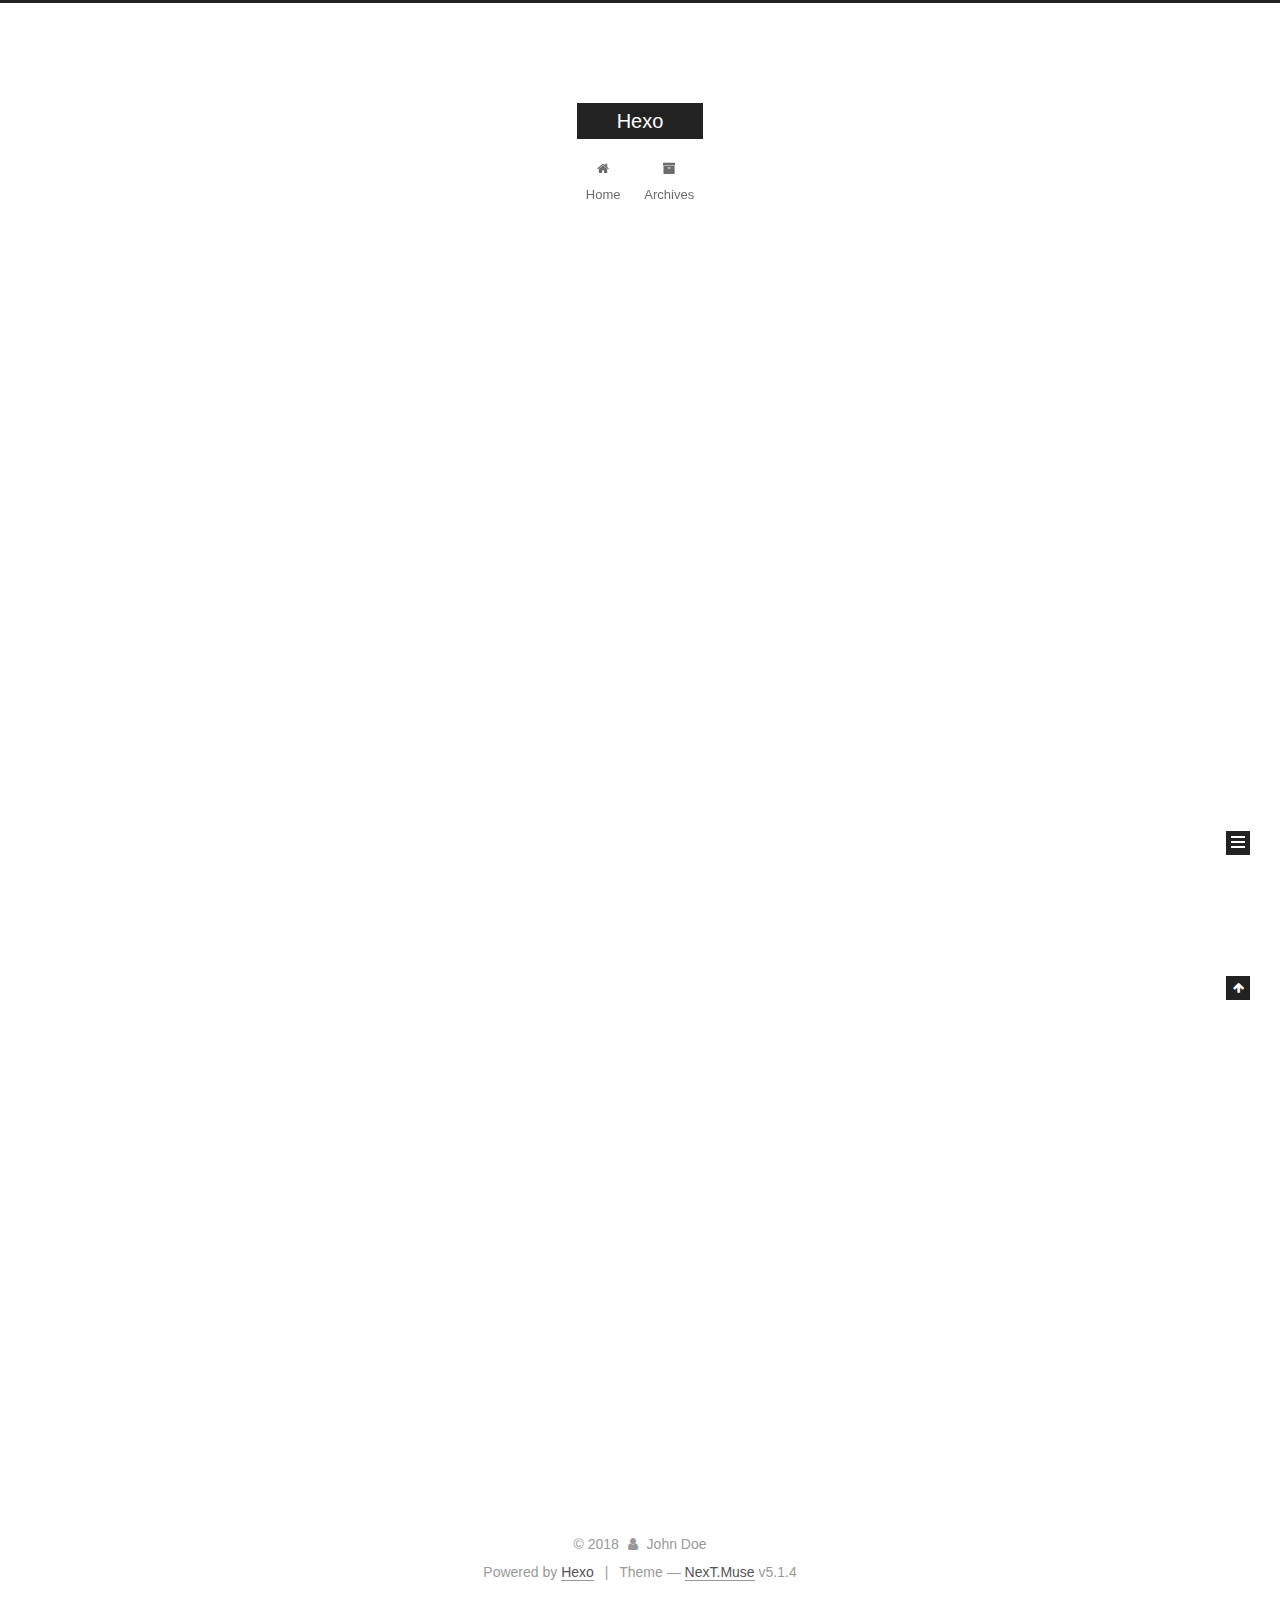
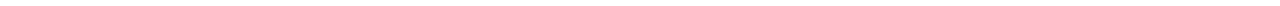
<file: index.html>
<!DOCTYPE html>



  


<html class="theme-next muse use-motion" lang="">
<head><meta name="generator" content="Hexo 3.8.0">
  <meta charset="UTF-8">
<meta http-equiv="X-UA-Compatible" content="IE=edge">
<meta name="viewport" content="width=device-width, initial-scale=1, maximum-scale=1">
<meta name="theme-color" content="#222">









<meta http-equiv="Cache-Control" content="no-transform">
<meta http-equiv="Cache-Control" content="no-siteapp">
















  
  
  <link href="/lib/fancybox/source/jquery.fancybox.css?v=2.1.5" rel="stylesheet" type="text/css">







<link href="/lib/font-awesome/css/font-awesome.min.css?v=4.6.2" rel="stylesheet" type="text/css">

<link href="/css/main.css?v=5.1.4" rel="stylesheet" type="text/css">


  <link rel="apple-touch-icon" sizes="180x180" href="/images/apple-touch-icon-next.png?v=5.1.4">


  <link rel="icon" type="image/png" sizes="32x32" href="/images/favicon-32x32-next.png?v=5.1.4">


  <link rel="icon" type="image/png" sizes="16x16" href="/images/favicon-16x16-next.png?v=5.1.4">


  <link rel="mask-icon" href="/images/logo.svg?v=5.1.4" color="#222">





  <meta name="keywords" content="Hexo, NexT">










<meta property="og:type" content="website">
<meta property="og:title" content="Hexo">
<meta property="og:url" content="http://yoursite.com/index.html">
<meta property="og:site_name" content="Hexo">
<meta property="og:locale" content="default">
<meta name="twitter:card" content="summary">
<meta name="twitter:title" content="Hexo">



<script type="text/javascript" id="hexo.configurations">
  var NexT = window.NexT || {};
  var CONFIG = {
    root: '/',
    scheme: 'Muse',
    version: '5.1.4',
    sidebar: {"position":"left","display":"post","offset":12,"b2t":false,"scrollpercent":false,"onmobile":false},
    fancybox: true,
    tabs: true,
    motion: {"enable":true,"async":false,"transition":{"post_block":"fadeIn","post_header":"slideDownIn","post_body":"slideDownIn","coll_header":"slideLeftIn","sidebar":"slideUpIn"}},
    duoshuo: {
      userId: '0',
      author: 'Author'
    },
    algolia: {
      applicationID: '',
      apiKey: '',
      indexName: '',
      hits: {"per_page":10},
      labels: {"input_placeholder":"Search for Posts","hits_empty":"We didn't find any results for the search: ${query}","hits_stats":"${hits} results found in ${time} ms"}
    }
  };
</script>



  <link rel="canonical" href="http://yoursite.com/">





  <title>Hexo</title>
  








</head>

<body itemscope="" itemtype="http://schema.org/WebPage" lang="default">

  
  
    
  

  <div class="container sidebar-position-left 
  page-home">
    <div class="headband"></div>

    <header id="header" class="header" itemscope="" itemtype="http://schema.org/WPHeader">
      <div class="header-inner"><div class="site-brand-wrapper">
  <div class="site-meta ">
    

    <div class="custom-logo-site-title">
      <a href="/" class="brand" rel="start">
        <span class="logo-line-before"><i></i></span>
        <span class="site-title">Hexo</span>
        <span class="logo-line-after"><i></i></span>
      </a>
    </div>
      
        <p class="site-subtitle"></p>
      
  </div>

  <div class="site-nav-toggle">
    <button>
      <span class="btn-bar"></span>
      <span class="btn-bar"></span>
      <span class="btn-bar"></span>
    </button>
  </div>
</div>

<nav class="site-nav">
  

  
    <ul id="menu" class="menu">
      
        
        <li class="menu-item menu-item-home">
          <a href="/" rel="section">
            
              <i class="menu-item-icon fa fa-fw fa-home"></i> <br>
            
            Home
          </a>
        </li>
      
        
        <li class="menu-item menu-item-archives">
          <a href="/archives/" rel="section">
            
              <i class="menu-item-icon fa fa-fw fa-archive"></i> <br>
            
            Archives
          </a>
        </li>
      

      
    </ul>
  

  
</nav>



 </div>
    </header>

    <main id="main" class="main">
      <div class="main-inner">
        <div class="content-wrap">
          <div id="content" class="content">
            
  <section id="posts" class="posts-expand">
    
      

  

  
  
  

  <article class="post post-type-normal" itemscope="" itemtype="http://schema.org/Article">
  
  
  
  <div class="post-block">
    <link itemprop="mainEntityOfPage" href="http://yoursite.com/2018/11/22/你好/">

    <span hidden itemprop="author" itemscope="" itemtype="http://schema.org/Person">
      <meta itemprop="name" content="John Doe">
      <meta itemprop="description" content="">
      <meta itemprop="image" content="/images/avatar.gif">
    </span>

    <span hidden itemprop="publisher" itemscope="" itemtype="http://schema.org/Organization">
      <meta itemprop="name" content="Hexo">
    </span>

    
      <header class="post-header">

        
        
          <h1 class="post-title" itemprop="name headline">
                
                <a class="post-title-link" href="/2018/11/22/你好/" itemprop="url">你好</a></h1>
        

        <div class="post-meta">
          <span class="post-time">
            
              <span class="post-meta-item-icon">
                <i class="fa fa-calendar-o"></i>
              </span>
              
                <span class="post-meta-item-text">Posted on</span>
              
              <time title="Post created" itemprop="dateCreated datePublished" datetime="2018-11-22T10:59:59+08:00">
                2018-11-22
              </time>
            

            

            
          </span>

          

          
            
          

          
          

          

          

          

        </div>
      </header>
    

    
    
    
    <div class="post-body" itemprop="articleBody">

      
      

      
        
          
            
          
        
      
    </div>
    
    
    

    

    

    

    <footer class="post-footer">
      

      

      

      
      
        <div class="post-eof"></div>
      
    </footer>
  </div>
  
  
  
  </article>


    
      

  

  
  
  

  <article class="post post-type-normal" itemscope="" itemtype="http://schema.org/Article">
  
  
  
  <div class="post-block">
    <link itemprop="mainEntityOfPage" href="http://yoursite.com/2018/11/22/hello-world/">

    <span hidden itemprop="author" itemscope="" itemtype="http://schema.org/Person">
      <meta itemprop="name" content="John Doe">
      <meta itemprop="description" content="">
      <meta itemprop="image" content="/images/avatar.gif">
    </span>

    <span hidden itemprop="publisher" itemscope="" itemtype="http://schema.org/Organization">
      <meta itemprop="name" content="Hexo">
    </span>

    
      <header class="post-header">

        
        
          <h1 class="post-title" itemprop="name headline">
                
                <a class="post-title-link" href="/2018/11/22/hello-world/" itemprop="url">Hello World</a></h1>
        

        <div class="post-meta">
          <span class="post-time">
            
              <span class="post-meta-item-icon">
                <i class="fa fa-calendar-o"></i>
              </span>
              
                <span class="post-meta-item-text">Posted on</span>
              
              <time title="Post created" itemprop="dateCreated datePublished" datetime="2018-11-22T10:33:28+08:00">
                2018-11-22
              </time>
            

            

            
          </span>

          

          
            
          

          
          

          

          

          

        </div>
      </header>
    

    
    
    
    <div class="post-body" itemprop="articleBody">

      
      

      
        
          
            <p>Welcome to <a href="https://hexo.io/" target="_blank" rel="noopener">Hexo</a>! This is your very first post. Check <a href="https://hexo.io/docs/" target="_blank" rel="noopener">documentation</a> for more info. If you get any problems when using Hexo, you can find the answer in <a href="https://hexo.io/docs/troubleshooting.html" target="_blank" rel="noopener">troubleshooting</a> or you can ask me on <a href="https://github.com/hexojs/hexo/issues" target="_blank" rel="noopener">GitHub</a>.</p>
<h2 id="Quick-Start"><a href="#Quick-Start" class="headerlink" title="Quick Start"></a>Quick Start</h2><h3 id="Create-a-new-post"><a href="#Create-a-new-post" class="headerlink" title="Create a new post"></a>Create a new post</h3><figure class="highlight bash"><table><tr><td class="gutter"><pre><span class="line">1</span><br></pre></td><td class="code"><pre><span class="line">$ hexo new <span class="string">"My New Post"</span></span><br></pre></td></tr></table></figure>
<p>More info: <a href="https://hexo.io/docs/writing.html" target="_blank" rel="noopener">Writing</a></p>
<h3 id="Run-server"><a href="#Run-server" class="headerlink" title="Run server"></a>Run server</h3><figure class="highlight bash"><table><tr><td class="gutter"><pre><span class="line">1</span><br></pre></td><td class="code"><pre><span class="line">$ hexo server</span><br></pre></td></tr></table></figure>
<p>More info: <a href="https://hexo.io/docs/server.html" target="_blank" rel="noopener">Server</a></p>
<h3 id="Generate-static-files"><a href="#Generate-static-files" class="headerlink" title="Generate static files"></a>Generate static files</h3><figure class="highlight bash"><table><tr><td class="gutter"><pre><span class="line">1</span><br></pre></td><td class="code"><pre><span class="line">$ hexo generate</span><br></pre></td></tr></table></figure>
<p>More info: <a href="https://hexo.io/docs/generating.html" target="_blank" rel="noopener">Generating</a></p>
<h3 id="Deploy-to-remote-sites"><a href="#Deploy-to-remote-sites" class="headerlink" title="Deploy to remote sites"></a>Deploy to remote sites</h3><figure class="highlight bash"><table><tr><td class="gutter"><pre><span class="line">1</span><br></pre></td><td class="code"><pre><span class="line">$ hexo deploy</span><br></pre></td></tr></table></figure>
<p>More info: <a href="https://hexo.io/docs/deployment.html" target="_blank" rel="noopener">Deployment</a></p>

          
        
      
    </div>
    
    
    

    

    

    

    <footer class="post-footer">
      

      

      

      
      
        <div class="post-eof"></div>
      
    </footer>
  </div>
  
  
  
  </article>


    
  </section>

  


          </div>
          


          

        </div>
        
          
  
  <div class="sidebar-toggle">
    <div class="sidebar-toggle-line-wrap">
      <span class="sidebar-toggle-line sidebar-toggle-line-first"></span>
      <span class="sidebar-toggle-line sidebar-toggle-line-middle"></span>
      <span class="sidebar-toggle-line sidebar-toggle-line-last"></span>
    </div>
  </div>

  <aside id="sidebar" class="sidebar">
    
    <div class="sidebar-inner">

      

      

      <section class="site-overview-wrap sidebar-panel sidebar-panel-active">
        <div class="site-overview">
          <div class="site-author motion-element" itemprop="author" itemscope="" itemtype="http://schema.org/Person">
            
              <p class="site-author-name" itemprop="name">John Doe</p>
              <p class="site-description motion-element" itemprop="description"></p>
          </div>

          <nav class="site-state motion-element">

            
              <div class="site-state-item site-state-posts">
              
                <a href="/archives/">
              
                  <span class="site-state-item-count">2</span>
                  <span class="site-state-item-name">posts</span>
                </a>
              </div>
            

            

            

          </nav>

          

          

          
          

          
          

          

        </div>
      </section>

      

      

    </div>
  </aside>


        
      </div>
    </main>

    <footer id="footer" class="footer">
      <div class="footer-inner">
        <div class="copyright">&copy; <span itemprop="copyrightYear">2018</span>
  <span class="with-love">
    <i class="fa fa-user"></i>
  </span>
  <span class="author" itemprop="copyrightHolder">John Doe</span>

  
</div>


  <div class="powered-by">Powered by <a class="theme-link" target="_blank" href="https://hexo.io">Hexo</a></div>



  <span class="post-meta-divider">|</span>



  <div class="theme-info">Theme &mdash; <a class="theme-link" target="_blank" href="https://github.com/iissnan/hexo-theme-next">NexT.Muse</a> v5.1.4</div>




        







        
      </div>
    </footer>

    
      <div class="back-to-top">
        <i class="fa fa-arrow-up"></i>
        
      </div>
    

    

  </div>

  

<script type="text/javascript">
  if (Object.prototype.toString.call(window.Promise) !== '[object Function]') {
    window.Promise = null;
  }
</script>









  












  
  
    <script type="text/javascript" src="/lib/jquery/index.js?v=2.1.3"></script>
  

  
  
    <script type="text/javascript" src="/lib/fastclick/lib/fastclick.min.js?v=1.0.6"></script>
  

  
  
    <script type="text/javascript" src="/lib/jquery_lazyload/jquery.lazyload.js?v=1.9.7"></script>
  

  
  
    <script type="text/javascript" src="/lib/velocity/velocity.min.js?v=1.2.1"></script>
  

  
  
    <script type="text/javascript" src="/lib/velocity/velocity.ui.min.js?v=1.2.1"></script>
  

  
  
    <script type="text/javascript" src="/lib/fancybox/source/jquery.fancybox.pack.js?v=2.1.5"></script>
  


  


  <script type="text/javascript" src="/js/src/utils.js?v=5.1.4"></script>

  <script type="text/javascript" src="/js/src/motion.js?v=5.1.4"></script>



  
  

  

  


  <script type="text/javascript" src="/js/src/bootstrap.js?v=5.1.4"></script>



  


  




	





  





  












  





  

  

  

  
  

  

  

  

</body>
</html>
</file>
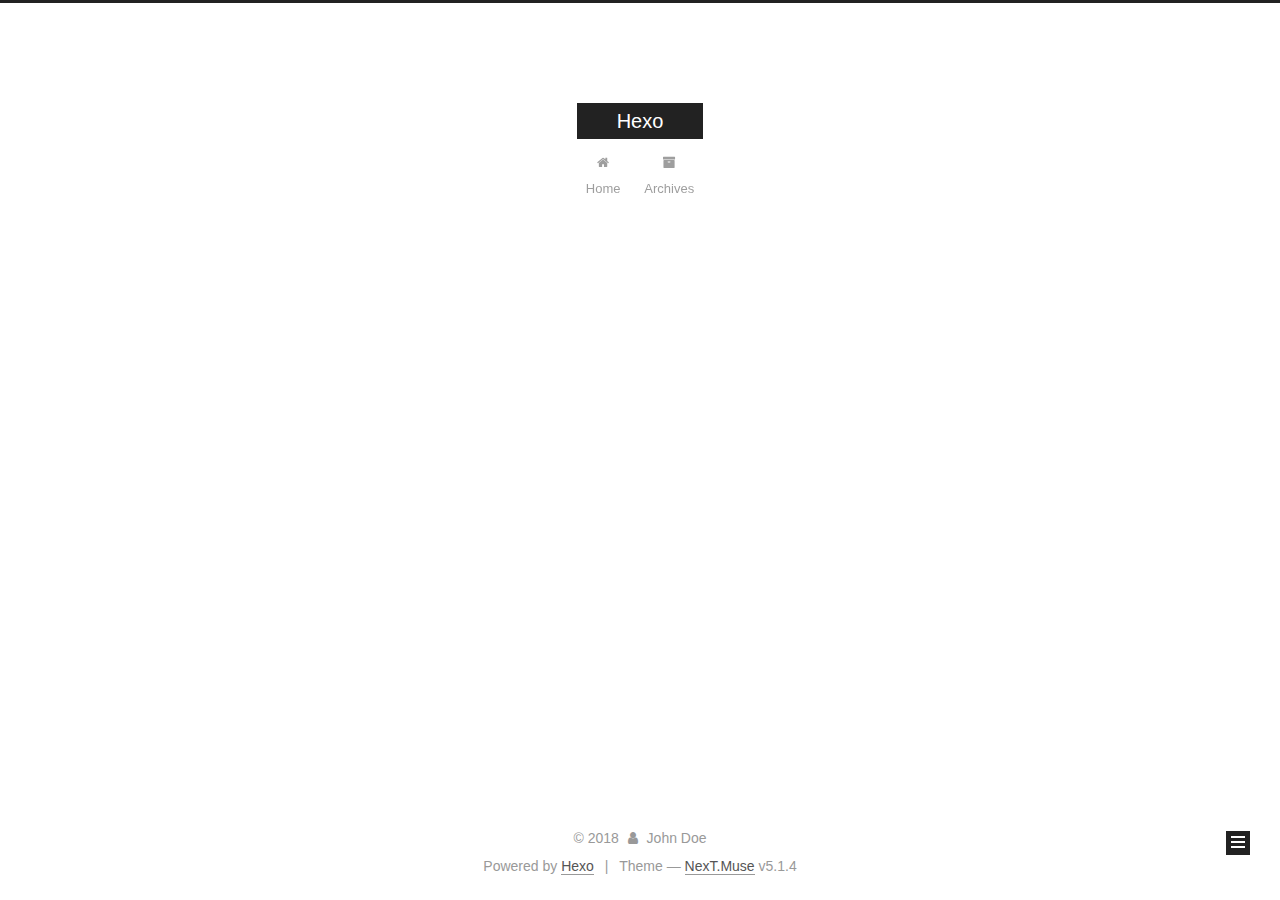
<file: archives/index.html>
<!DOCTYPE html>



  


<html class="theme-next muse use-motion" lang="">
<head><meta name="generator" content="Hexo 3.8.0">
  <meta charset="UTF-8">
<meta http-equiv="X-UA-Compatible" content="IE=edge">
<meta name="viewport" content="width=device-width, initial-scale=1, maximum-scale=1">
<meta name="theme-color" content="#222">









<meta http-equiv="Cache-Control" content="no-transform">
<meta http-equiv="Cache-Control" content="no-siteapp">
















  
  
  <link href="/lib/fancybox/source/jquery.fancybox.css?v=2.1.5" rel="stylesheet" type="text/css">







<link href="/lib/font-awesome/css/font-awesome.min.css?v=4.6.2" rel="stylesheet" type="text/css">

<link href="/css/main.css?v=5.1.4" rel="stylesheet" type="text/css">


  <link rel="apple-touch-icon" sizes="180x180" href="/images/apple-touch-icon-next.png?v=5.1.4">


  <link rel="icon" type="image/png" sizes="32x32" href="/images/favicon-32x32-next.png?v=5.1.4">


  <link rel="icon" type="image/png" sizes="16x16" href="/images/favicon-16x16-next.png?v=5.1.4">


  <link rel="mask-icon" href="/images/logo.svg?v=5.1.4" color="#222">





  <meta name="keywords" content="Hexo, NexT">










<meta property="og:type" content="website">
<meta property="og:title" content="Hexo">
<meta property="og:url" content="http://yoursite.com/archives/index.html">
<meta property="og:site_name" content="Hexo">
<meta property="og:locale" content="default">
<meta name="twitter:card" content="summary">
<meta name="twitter:title" content="Hexo">



<script type="text/javascript" id="hexo.configurations">
  var NexT = window.NexT || {};
  var CONFIG = {
    root: '/',
    scheme: 'Muse',
    version: '5.1.4',
    sidebar: {"position":"left","display":"post","offset":12,"b2t":false,"scrollpercent":false,"onmobile":false},
    fancybox: true,
    tabs: true,
    motion: {"enable":true,"async":false,"transition":{"post_block":"fadeIn","post_header":"slideDownIn","post_body":"slideDownIn","coll_header":"slideLeftIn","sidebar":"slideUpIn"}},
    duoshuo: {
      userId: '0',
      author: 'Author'
    },
    algolia: {
      applicationID: '',
      apiKey: '',
      indexName: '',
      hits: {"per_page":10},
      labels: {"input_placeholder":"Search for Posts","hits_empty":"We didn't find any results for the search: ${query}","hits_stats":"${hits} results found in ${time} ms"}
    }
  };
</script>



  <link rel="canonical" href="http://yoursite.com/archives/">





  <title>Archive | Hexo</title>
  








</head>

<body itemscope="" itemtype="http://schema.org/WebPage" lang="default">

  
  
    
  

  <div class="container sidebar-position-left page-archive">
    <div class="headband"></div>

    <header id="header" class="header" itemscope="" itemtype="http://schema.org/WPHeader">
      <div class="header-inner"><div class="site-brand-wrapper">
  <div class="site-meta ">
    

    <div class="custom-logo-site-title">
      <a href="/" class="brand" rel="start">
        <span class="logo-line-before"><i></i></span>
        <span class="site-title">Hexo</span>
        <span class="logo-line-after"><i></i></span>
      </a>
    </div>
      
        <p class="site-subtitle"></p>
      
  </div>

  <div class="site-nav-toggle">
    <button>
      <span class="btn-bar"></span>
      <span class="btn-bar"></span>
      <span class="btn-bar"></span>
    </button>
  </div>
</div>

<nav class="site-nav">
  

  
    <ul id="menu" class="menu">
      
        
        <li class="menu-item menu-item-home">
          <a href="/" rel="section">
            
              <i class="menu-item-icon fa fa-fw fa-home"></i> <br>
            
            Home
          </a>
        </li>
      
        
        <li class="menu-item menu-item-archives">
          <a href="/archives/" rel="section">
            
              <i class="menu-item-icon fa fa-fw fa-archive"></i> <br>
            
            Archives
          </a>
        </li>
      

      
    </ul>
  

  
</nav>



 </div>
    </header>

    <main id="main" class="main">
      <div class="main-inner">
        <div class="content-wrap">
          <div id="content" class="content">
            

  
  
  
  <div class="post-block archive">
    <div id="posts" class="posts-collapse">
      <span class="archive-move-on"></span>

      <span class="archive-page-counter">
        
        
        
          
        
        Um..! 2 posts in total. Keep on posting.
      </span>

      

        
        
        

        
          
          <div class="collection-title">
            <h1 class="archive-year" id="archive-year-2018">2018</h1>
          </div>
        
        

        

  <article class="post post-type-normal" itemscope="" itemtype="http://schema.org/Article">
    <header class="post-header">

      <h2 class="post-title">
        
            <a class="post-title-link" href="/2018/11/22/你好/" itemprop="url">
              
                <span itemprop="name">你好</span>
              
            </a>
        
      </h2>

      <div class="post-meta">
        <time class="post-time" itemprop="dateCreated" datetime="2018-11-22T10:59:59+08:00" content="2018-11-22">
          11-22
        </time>
      </div>

    </header>
  </article>



      

        
        
        

        
        

        

  <article class="post post-type-normal" itemscope="" itemtype="http://schema.org/Article">
    <header class="post-header">

      <h2 class="post-title">
        
            <a class="post-title-link" href="/2018/11/22/hello-world/" itemprop="url">
              
                <span itemprop="name">Hello World</span>
              
            </a>
        
      </h2>

      <div class="post-meta">
        <time class="post-time" itemprop="dateCreated" datetime="2018-11-22T10:33:28+08:00" content="2018-11-22">
          11-22
        </time>
      </div>

    </header>
  </article>



      

    </div>
  </div>
  
  
  

  



          </div>
          


          

        </div>
        
          
  
  <div class="sidebar-toggle">
    <div class="sidebar-toggle-line-wrap">
      <span class="sidebar-toggle-line sidebar-toggle-line-first"></span>
      <span class="sidebar-toggle-line sidebar-toggle-line-middle"></span>
      <span class="sidebar-toggle-line sidebar-toggle-line-last"></span>
    </div>
  </div>

  <aside id="sidebar" class="sidebar">
    
    <div class="sidebar-inner">

      

      

      <section class="site-overview-wrap sidebar-panel sidebar-panel-active">
        <div class="site-overview">
          <div class="site-author motion-element" itemprop="author" itemscope="" itemtype="http://schema.org/Person">
            
              <p class="site-author-name" itemprop="name">John Doe</p>
              <p class="site-description motion-element" itemprop="description"></p>
          </div>

          <nav class="site-state motion-element">

            
              <div class="site-state-item site-state-posts">
              
                <a href="/archives/">
              
                  <span class="site-state-item-count">2</span>
                  <span class="site-state-item-name">posts</span>
                </a>
              </div>
            

            

            

          </nav>

          

          

          
          

          
          

          

        </div>
      </section>

      

      

    </div>
  </aside>


        
      </div>
    </main>

    <footer id="footer" class="footer">
      <div class="footer-inner">
        <div class="copyright">&copy; <span itemprop="copyrightYear">2018</span>
  <span class="with-love">
    <i class="fa fa-user"></i>
  </span>
  <span class="author" itemprop="copyrightHolder">John Doe</span>

  
</div>


  <div class="powered-by">Powered by <a class="theme-link" target="_blank" href="https://hexo.io">Hexo</a></div>



  <span class="post-meta-divider">|</span>



  <div class="theme-info">Theme &mdash; <a class="theme-link" target="_blank" href="https://github.com/iissnan/hexo-theme-next">NexT.Muse</a> v5.1.4</div>




        







        
      </div>
    </footer>

    
      <div class="back-to-top">
        <i class="fa fa-arrow-up"></i>
        
      </div>
    

    

  </div>

  

<script type="text/javascript">
  if (Object.prototype.toString.call(window.Promise) !== '[object Function]') {
    window.Promise = null;
  }
</script>









  












  
  
    <script type="text/javascript" src="/lib/jquery/index.js?v=2.1.3"></script>
  

  
  
    <script type="text/javascript" src="/lib/fastclick/lib/fastclick.min.js?v=1.0.6"></script>
  

  
  
    <script type="text/javascript" src="/lib/jquery_lazyload/jquery.lazyload.js?v=1.9.7"></script>
  

  
  
    <script type="text/javascript" src="/lib/velocity/velocity.min.js?v=1.2.1"></script>
  

  
  
    <script type="text/javascript" src="/lib/velocity/velocity.ui.min.js?v=1.2.1"></script>
  

  
  
    <script type="text/javascript" src="/lib/fancybox/source/jquery.fancybox.pack.js?v=2.1.5"></script>
  


  


  <script type="text/javascript" src="/js/src/utils.js?v=5.1.4"></script>

  <script type="text/javascript" src="/js/src/motion.js?v=5.1.4"></script>



  
  

  

  


  <script type="text/javascript" src="/js/src/bootstrap.js?v=5.1.4"></script>



  


  




	





  





  












  





  

  

  

  
  

  

  

  

</body>
</html>
</file>
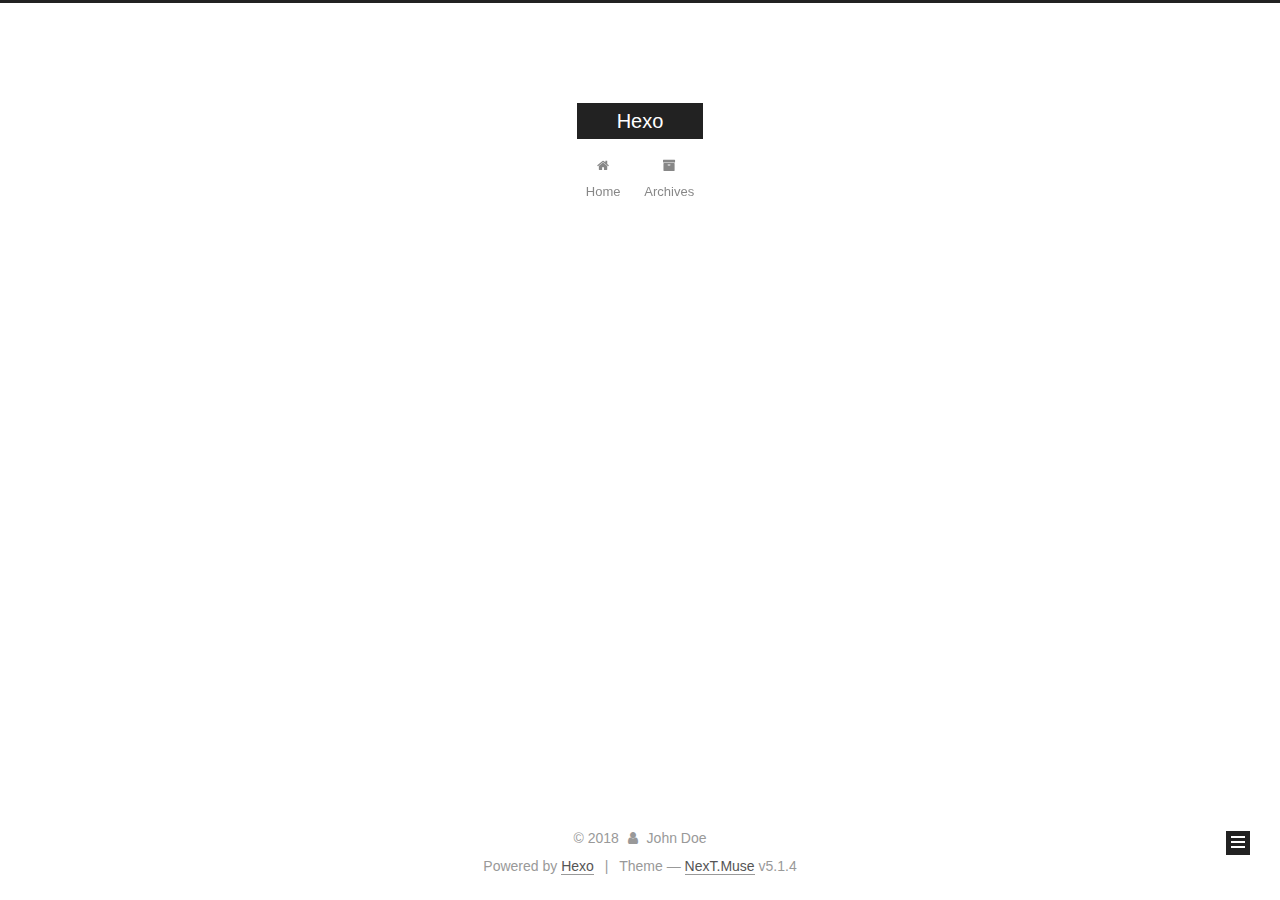
<file: archives/2018/index.html>
<!DOCTYPE html>



  


<html class="theme-next muse use-motion" lang="">
<head><meta name="generator" content="Hexo 3.8.0">
  <meta charset="UTF-8">
<meta http-equiv="X-UA-Compatible" content="IE=edge">
<meta name="viewport" content="width=device-width, initial-scale=1, maximum-scale=1">
<meta name="theme-color" content="#222">









<meta http-equiv="Cache-Control" content="no-transform">
<meta http-equiv="Cache-Control" content="no-siteapp">
















  
  
  <link href="/lib/fancybox/source/jquery.fancybox.css?v=2.1.5" rel="stylesheet" type="text/css">







<link href="/lib/font-awesome/css/font-awesome.min.css?v=4.6.2" rel="stylesheet" type="text/css">

<link href="/css/main.css?v=5.1.4" rel="stylesheet" type="text/css">


  <link rel="apple-touch-icon" sizes="180x180" href="/images/apple-touch-icon-next.png?v=5.1.4">


  <link rel="icon" type="image/png" sizes="32x32" href="/images/favicon-32x32-next.png?v=5.1.4">


  <link rel="icon" type="image/png" sizes="16x16" href="/images/favicon-16x16-next.png?v=5.1.4">


  <link rel="mask-icon" href="/images/logo.svg?v=5.1.4" color="#222">





  <meta name="keywords" content="Hexo, NexT">










<meta property="og:type" content="website">
<meta property="og:title" content="Hexo">
<meta property="og:url" content="http://yoursite.com/archives/2018/index.html">
<meta property="og:site_name" content="Hexo">
<meta property="og:locale" content="default">
<meta name="twitter:card" content="summary">
<meta name="twitter:title" content="Hexo">



<script type="text/javascript" id="hexo.configurations">
  var NexT = window.NexT || {};
  var CONFIG = {
    root: '/',
    scheme: 'Muse',
    version: '5.1.4',
    sidebar: {"position":"left","display":"post","offset":12,"b2t":false,"scrollpercent":false,"onmobile":false},
    fancybox: true,
    tabs: true,
    motion: {"enable":true,"async":false,"transition":{"post_block":"fadeIn","post_header":"slideDownIn","post_body":"slideDownIn","coll_header":"slideLeftIn","sidebar":"slideUpIn"}},
    duoshuo: {
      userId: '0',
      author: 'Author'
    },
    algolia: {
      applicationID: '',
      apiKey: '',
      indexName: '',
      hits: {"per_page":10},
      labels: {"input_placeholder":"Search for Posts","hits_empty":"We didn't find any results for the search: ${query}","hits_stats":"${hits} results found in ${time} ms"}
    }
  };
</script>



  <link rel="canonical" href="http://yoursite.com/archives/2018/">





  <title>Archive | Hexo</title>
  








</head>

<body itemscope="" itemtype="http://schema.org/WebPage" lang="default">

  
  
    
  

  <div class="container sidebar-position-left page-archive">
    <div class="headband"></div>

    <header id="header" class="header" itemscope="" itemtype="http://schema.org/WPHeader">
      <div class="header-inner"><div class="site-brand-wrapper">
  <div class="site-meta ">
    

    <div class="custom-logo-site-title">
      <a href="/" class="brand" rel="start">
        <span class="logo-line-before"><i></i></span>
        <span class="site-title">Hexo</span>
        <span class="logo-line-after"><i></i></span>
      </a>
    </div>
      
        <p class="site-subtitle"></p>
      
  </div>

  <div class="site-nav-toggle">
    <button>
      <span class="btn-bar"></span>
      <span class="btn-bar"></span>
      <span class="btn-bar"></span>
    </button>
  </div>
</div>

<nav class="site-nav">
  

  
    <ul id="menu" class="menu">
      
        
        <li class="menu-item menu-item-home">
          <a href="/" rel="section">
            
              <i class="menu-item-icon fa fa-fw fa-home"></i> <br>
            
            Home
          </a>
        </li>
      
        
        <li class="menu-item menu-item-archives">
          <a href="/archives/" rel="section">
            
              <i class="menu-item-icon fa fa-fw fa-archive"></i> <br>
            
            Archives
          </a>
        </li>
      

      
    </ul>
  

  
</nav>



 </div>
    </header>

    <main id="main" class="main">
      <div class="main-inner">
        <div class="content-wrap">
          <div id="content" class="content">
            

  
  
  
  <div class="post-block archive">
    <div id="posts" class="posts-collapse">
      <span class="archive-move-on"></span>

      <span class="archive-page-counter">
        
        
        
          
        
        Um..! 2 posts in total. Keep on posting.
      </span>

      

        
        
        

        
          
          <div class="collection-title">
            <h1 class="archive-year" id="archive-year-2018">2018</h1>
          </div>
        
        

        

  <article class="post post-type-normal" itemscope="" itemtype="http://schema.org/Article">
    <header class="post-header">

      <h2 class="post-title">
        
            <a class="post-title-link" href="/2018/11/22/你好/" itemprop="url">
              
                <span itemprop="name">你好</span>
              
            </a>
        
      </h2>

      <div class="post-meta">
        <time class="post-time" itemprop="dateCreated" datetime="2018-11-22T10:59:59+08:00" content="2018-11-22">
          11-22
        </time>
      </div>

    </header>
  </article>



      

        
        
        

        
        

        

  <article class="post post-type-normal" itemscope="" itemtype="http://schema.org/Article">
    <header class="post-header">

      <h2 class="post-title">
        
            <a class="post-title-link" href="/2018/11/22/hello-world/" itemprop="url">
              
                <span itemprop="name">Hello World</span>
              
            </a>
        
      </h2>

      <div class="post-meta">
        <time class="post-time" itemprop="dateCreated" datetime="2018-11-22T10:33:28+08:00" content="2018-11-22">
          11-22
        </time>
      </div>

    </header>
  </article>



      

    </div>
  </div>
  
  
  

  



          </div>
          


          

        </div>
        
          
  
  <div class="sidebar-toggle">
    <div class="sidebar-toggle-line-wrap">
      <span class="sidebar-toggle-line sidebar-toggle-line-first"></span>
      <span class="sidebar-toggle-line sidebar-toggle-line-middle"></span>
      <span class="sidebar-toggle-line sidebar-toggle-line-last"></span>
    </div>
  </div>

  <aside id="sidebar" class="sidebar">
    
    <div class="sidebar-inner">

      

      

      <section class="site-overview-wrap sidebar-panel sidebar-panel-active">
        <div class="site-overview">
          <div class="site-author motion-element" itemprop="author" itemscope="" itemtype="http://schema.org/Person">
            
              <p class="site-author-name" itemprop="name">John Doe</p>
              <p class="site-description motion-element" itemprop="description"></p>
          </div>

          <nav class="site-state motion-element">

            
              <div class="site-state-item site-state-posts">
              
                <a href="/archives/">
              
                  <span class="site-state-item-count">2</span>
                  <span class="site-state-item-name">posts</span>
                </a>
              </div>
            

            

            

          </nav>

          

          

          
          

          
          

          

        </div>
      </section>

      

      

    </div>
  </aside>


        
      </div>
    </main>

    <footer id="footer" class="footer">
      <div class="footer-inner">
        <div class="copyright">&copy; <span itemprop="copyrightYear">2018</span>
  <span class="with-love">
    <i class="fa fa-user"></i>
  </span>
  <span class="author" itemprop="copyrightHolder">John Doe</span>

  
</div>


  <div class="powered-by">Powered by <a class="theme-link" target="_blank" href="https://hexo.io">Hexo</a></div>



  <span class="post-meta-divider">|</span>



  <div class="theme-info">Theme &mdash; <a class="theme-link" target="_blank" href="https://github.com/iissnan/hexo-theme-next">NexT.Muse</a> v5.1.4</div>




        







        
      </div>
    </footer>

    
      <div class="back-to-top">
        <i class="fa fa-arrow-up"></i>
        
      </div>
    

    

  </div>

  

<script type="text/javascript">
  if (Object.prototype.toString.call(window.Promise) !== '[object Function]') {
    window.Promise = null;
  }
</script>









  












  
  
    <script type="text/javascript" src="/lib/jquery/index.js?v=2.1.3"></script>
  

  
  
    <script type="text/javascript" src="/lib/fastclick/lib/fastclick.min.js?v=1.0.6"></script>
  

  
  
    <script type="text/javascript" src="/lib/jquery_lazyload/jquery.lazyload.js?v=1.9.7"></script>
  

  
  
    <script type="text/javascript" src="/lib/velocity/velocity.min.js?v=1.2.1"></script>
  

  
  
    <script type="text/javascript" src="/lib/velocity/velocity.ui.min.js?v=1.2.1"></script>
  

  
  
    <script type="text/javascript" src="/lib/fancybox/source/jquery.fancybox.pack.js?v=2.1.5"></script>
  


  


  <script type="text/javascript" src="/js/src/utils.js?v=5.1.4"></script>

  <script type="text/javascript" src="/js/src/motion.js?v=5.1.4"></script>



  
  

  

  


  <script type="text/javascript" src="/js/src/bootstrap.js?v=5.1.4"></script>



  


  




	





  





  












  





  

  

  

  
  

  

  

  

</body>
</html>
</file>
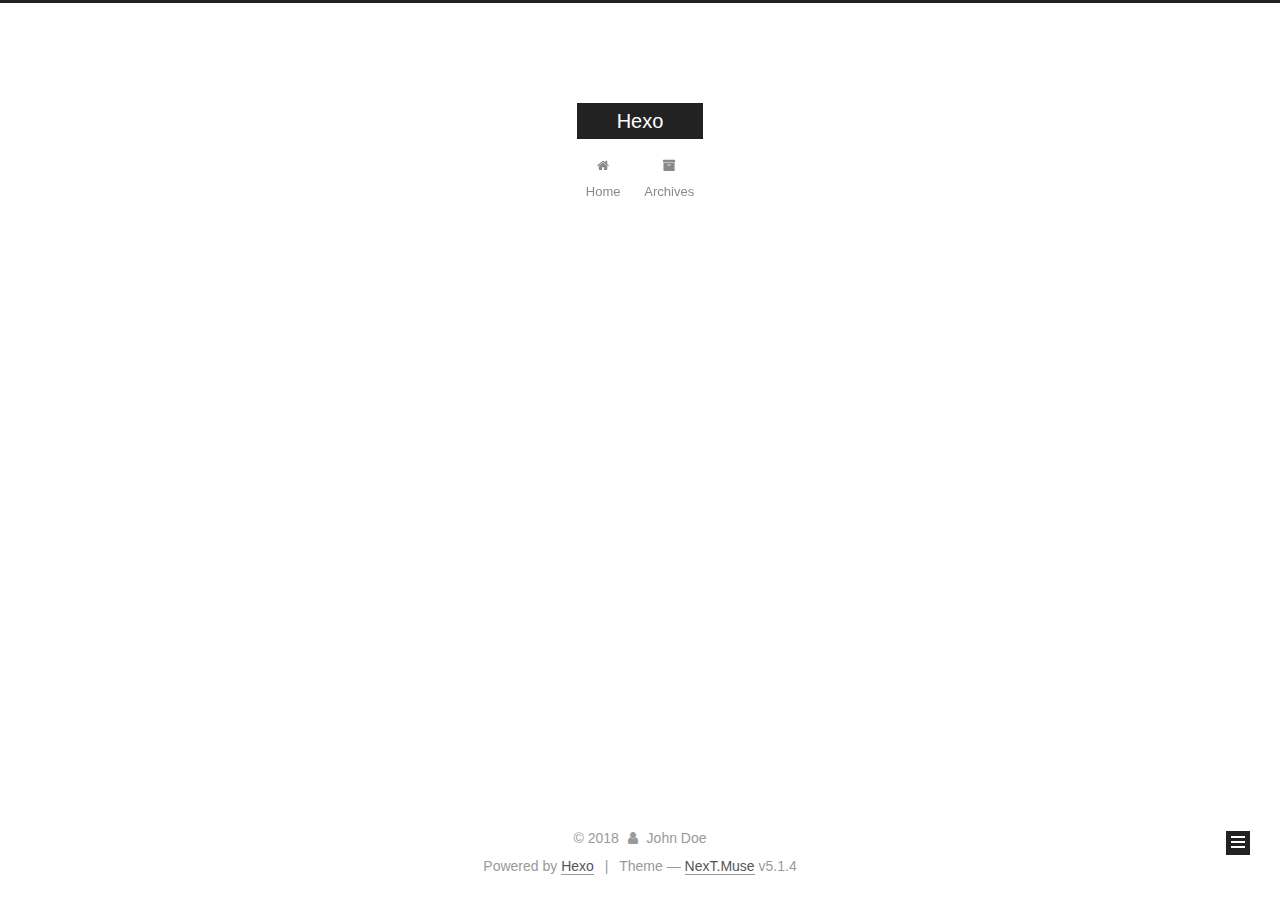
<file: archives/2018/11/index.html>
<!DOCTYPE html>



  


<html class="theme-next muse use-motion" lang="">
<head><meta name="generator" content="Hexo 3.8.0">
  <meta charset="UTF-8">
<meta http-equiv="X-UA-Compatible" content="IE=edge">
<meta name="viewport" content="width=device-width, initial-scale=1, maximum-scale=1">
<meta name="theme-color" content="#222">









<meta http-equiv="Cache-Control" content="no-transform">
<meta http-equiv="Cache-Control" content="no-siteapp">
















  
  
  <link href="/lib/fancybox/source/jquery.fancybox.css?v=2.1.5" rel="stylesheet" type="text/css">







<link href="/lib/font-awesome/css/font-awesome.min.css?v=4.6.2" rel="stylesheet" type="text/css">

<link href="/css/main.css?v=5.1.4" rel="stylesheet" type="text/css">


  <link rel="apple-touch-icon" sizes="180x180" href="/images/apple-touch-icon-next.png?v=5.1.4">


  <link rel="icon" type="image/png" sizes="32x32" href="/images/favicon-32x32-next.png?v=5.1.4">


  <link rel="icon" type="image/png" sizes="16x16" href="/images/favicon-16x16-next.png?v=5.1.4">


  <link rel="mask-icon" href="/images/logo.svg?v=5.1.4" color="#222">





  <meta name="keywords" content="Hexo, NexT">










<meta property="og:type" content="website">
<meta property="og:title" content="Hexo">
<meta property="og:url" content="http://yoursite.com/archives/2018/11/index.html">
<meta property="og:site_name" content="Hexo">
<meta property="og:locale" content="default">
<meta name="twitter:card" content="summary">
<meta name="twitter:title" content="Hexo">



<script type="text/javascript" id="hexo.configurations">
  var NexT = window.NexT || {};
  var CONFIG = {
    root: '/',
    scheme: 'Muse',
    version: '5.1.4',
    sidebar: {"position":"left","display":"post","offset":12,"b2t":false,"scrollpercent":false,"onmobile":false},
    fancybox: true,
    tabs: true,
    motion: {"enable":true,"async":false,"transition":{"post_block":"fadeIn","post_header":"slideDownIn","post_body":"slideDownIn","coll_header":"slideLeftIn","sidebar":"slideUpIn"}},
    duoshuo: {
      userId: '0',
      author: 'Author'
    },
    algolia: {
      applicationID: '',
      apiKey: '',
      indexName: '',
      hits: {"per_page":10},
      labels: {"input_placeholder":"Search for Posts","hits_empty":"We didn't find any results for the search: ${query}","hits_stats":"${hits} results found in ${time} ms"}
    }
  };
</script>



  <link rel="canonical" href="http://yoursite.com/archives/2018/11/">





  <title>Archive | Hexo</title>
  








</head>

<body itemscope="" itemtype="http://schema.org/WebPage" lang="default">

  
  
    
  

  <div class="container sidebar-position-left page-archive">
    <div class="headband"></div>

    <header id="header" class="header" itemscope="" itemtype="http://schema.org/WPHeader">
      <div class="header-inner"><div class="site-brand-wrapper">
  <div class="site-meta ">
    

    <div class="custom-logo-site-title">
      <a href="/" class="brand" rel="start">
        <span class="logo-line-before"><i></i></span>
        <span class="site-title">Hexo</span>
        <span class="logo-line-after"><i></i></span>
      </a>
    </div>
      
        <p class="site-subtitle"></p>
      
  </div>

  <div class="site-nav-toggle">
    <button>
      <span class="btn-bar"></span>
      <span class="btn-bar"></span>
      <span class="btn-bar"></span>
    </button>
  </div>
</div>

<nav class="site-nav">
  

  
    <ul id="menu" class="menu">
      
        
        <li class="menu-item menu-item-home">
          <a href="/" rel="section">
            
              <i class="menu-item-icon fa fa-fw fa-home"></i> <br>
            
            Home
          </a>
        </li>
      
        
        <li class="menu-item menu-item-archives">
          <a href="/archives/" rel="section">
            
              <i class="menu-item-icon fa fa-fw fa-archive"></i> <br>
            
            Archives
          </a>
        </li>
      

      
    </ul>
  

  
</nav>



 </div>
    </header>

    <main id="main" class="main">
      <div class="main-inner">
        <div class="content-wrap">
          <div id="content" class="content">
            

  
  
  
  <div class="post-block archive">
    <div id="posts" class="posts-collapse">
      <span class="archive-move-on"></span>

      <span class="archive-page-counter">
        
        
        
          
        
        Um..! 2 posts in total. Keep on posting.
      </span>

      

        
        
        

        
          
          <div class="collection-title">
            <h1 class="archive-year" id="archive-year-2018">2018</h1>
          </div>
        
        

        

  <article class="post post-type-normal" itemscope="" itemtype="http://schema.org/Article">
    <header class="post-header">

      <h2 class="post-title">
        
            <a class="post-title-link" href="/2018/11/22/你好/" itemprop="url">
              
                <span itemprop="name">你好</span>
              
            </a>
        
      </h2>

      <div class="post-meta">
        <time class="post-time" itemprop="dateCreated" datetime="2018-11-22T10:59:59+08:00" content="2018-11-22">
          11-22
        </time>
      </div>

    </header>
  </article>



      

        
        
        

        
        

        

  <article class="post post-type-normal" itemscope="" itemtype="http://schema.org/Article">
    <header class="post-header">

      <h2 class="post-title">
        
            <a class="post-title-link" href="/2018/11/22/hello-world/" itemprop="url">
              
                <span itemprop="name">Hello World</span>
              
            </a>
        
      </h2>

      <div class="post-meta">
        <time class="post-time" itemprop="dateCreated" datetime="2018-11-22T10:33:28+08:00" content="2018-11-22">
          11-22
        </time>
      </div>

    </header>
  </article>



      

    </div>
  </div>
  
  
  

  



          </div>
          


          

        </div>
        
          
  
  <div class="sidebar-toggle">
    <div class="sidebar-toggle-line-wrap">
      <span class="sidebar-toggle-line sidebar-toggle-line-first"></span>
      <span class="sidebar-toggle-line sidebar-toggle-line-middle"></span>
      <span class="sidebar-toggle-line sidebar-toggle-line-last"></span>
    </div>
  </div>

  <aside id="sidebar" class="sidebar">
    
    <div class="sidebar-inner">

      

      

      <section class="site-overview-wrap sidebar-panel sidebar-panel-active">
        <div class="site-overview">
          <div class="site-author motion-element" itemprop="author" itemscope="" itemtype="http://schema.org/Person">
            
              <p class="site-author-name" itemprop="name">John Doe</p>
              <p class="site-description motion-element" itemprop="description"></p>
          </div>

          <nav class="site-state motion-element">

            
              <div class="site-state-item site-state-posts">
              
                <a href="/archives/">
              
                  <span class="site-state-item-count">2</span>
                  <span class="site-state-item-name">posts</span>
                </a>
              </div>
            

            

            

          </nav>

          

          

          
          

          
          

          

        </div>
      </section>

      

      

    </div>
  </aside>


        
      </div>
    </main>

    <footer id="footer" class="footer">
      <div class="footer-inner">
        <div class="copyright">&copy; <span itemprop="copyrightYear">2018</span>
  <span class="with-love">
    <i class="fa fa-user"></i>
  </span>
  <span class="author" itemprop="copyrightHolder">John Doe</span>

  
</div>


  <div class="powered-by">Powered by <a class="theme-link" target="_blank" href="https://hexo.io">Hexo</a></div>



  <span class="post-meta-divider">|</span>



  <div class="theme-info">Theme &mdash; <a class="theme-link" target="_blank" href="https://github.com/iissnan/hexo-theme-next">NexT.Muse</a> v5.1.4</div>




        







        
      </div>
    </footer>

    
      <div class="back-to-top">
        <i class="fa fa-arrow-up"></i>
        
      </div>
    

    

  </div>

  

<script type="text/javascript">
  if (Object.prototype.toString.call(window.Promise) !== '[object Function]') {
    window.Promise = null;
  }
</script>









  












  
  
    <script type="text/javascript" src="/lib/jquery/index.js?v=2.1.3"></script>
  

  
  
    <script type="text/javascript" src="/lib/fastclick/lib/fastclick.min.js?v=1.0.6"></script>
  

  
  
    <script type="text/javascript" src="/lib/jquery_lazyload/jquery.lazyload.js?v=1.9.7"></script>
  

  
  
    <script type="text/javascript" src="/lib/velocity/velocity.min.js?v=1.2.1"></script>
  

  
  
    <script type="text/javascript" src="/lib/velocity/velocity.ui.min.js?v=1.2.1"></script>
  

  
  
    <script type="text/javascript" src="/lib/fancybox/source/jquery.fancybox.pack.js?v=2.1.5"></script>
  


  


  <script type="text/javascript" src="/js/src/utils.js?v=5.1.4"></script>

  <script type="text/javascript" src="/js/src/motion.js?v=5.1.4"></script>



  
  

  

  


  <script type="text/javascript" src="/js/src/bootstrap.js?v=5.1.4"></script>



  


  




	





  





  












  





  

  

  

  
  

  

  

  

</body>
</html>
</file>
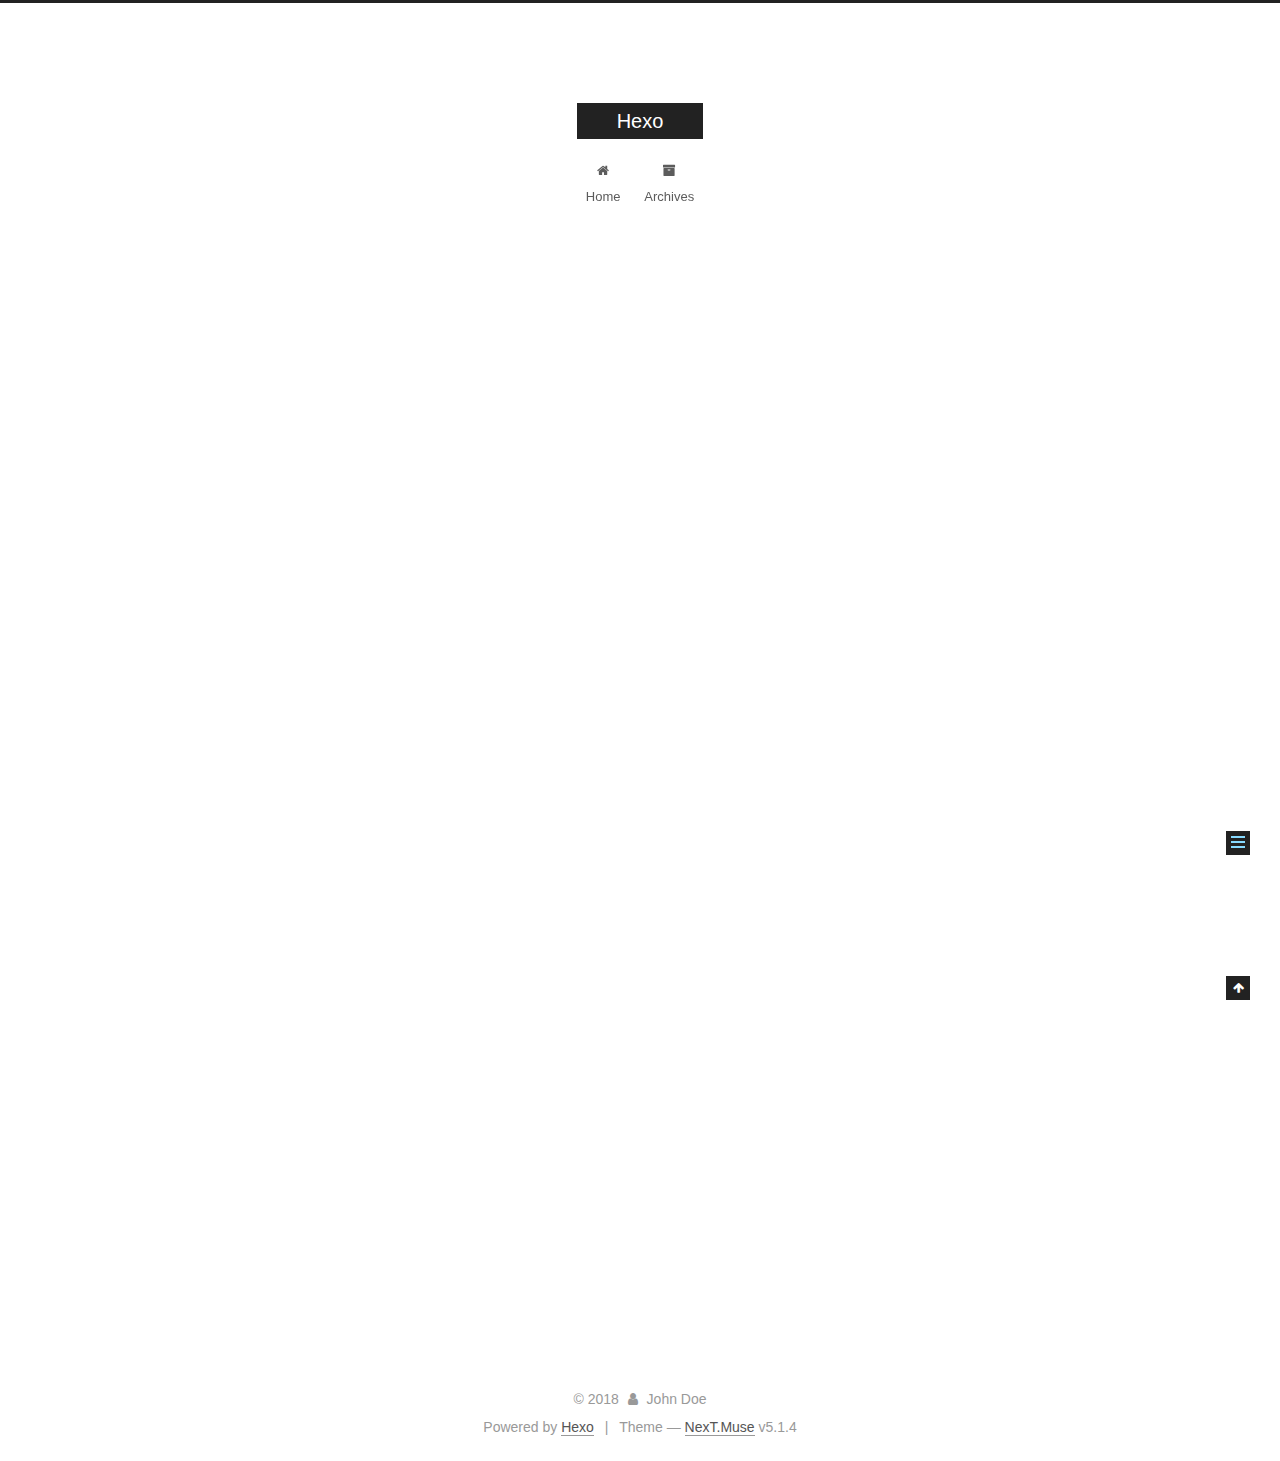
<file: 2018/11/22/hello-world/index.html>
<!DOCTYPE html>



  


<html class="theme-next muse use-motion" lang="">
<head><meta name="generator" content="Hexo 3.8.0">
  <meta charset="UTF-8">
<meta http-equiv="X-UA-Compatible" content="IE=edge">
<meta name="viewport" content="width=device-width, initial-scale=1, maximum-scale=1">
<meta name="theme-color" content="#222">









<meta http-equiv="Cache-Control" content="no-transform">
<meta http-equiv="Cache-Control" content="no-siteapp">
















  
  
  <link href="/lib/fancybox/source/jquery.fancybox.css?v=2.1.5" rel="stylesheet" type="text/css">







<link href="/lib/font-awesome/css/font-awesome.min.css?v=4.6.2" rel="stylesheet" type="text/css">

<link href="/css/main.css?v=5.1.4" rel="stylesheet" type="text/css">


  <link rel="apple-touch-icon" sizes="180x180" href="/images/apple-touch-icon-next.png?v=5.1.4">


  <link rel="icon" type="image/png" sizes="32x32" href="/images/favicon-32x32-next.png?v=5.1.4">


  <link rel="icon" type="image/png" sizes="16x16" href="/images/favicon-16x16-next.png?v=5.1.4">


  <link rel="mask-icon" href="/images/logo.svg?v=5.1.4" color="#222">





  <meta name="keywords" content="Hexo, NexT">










<meta name="description" content="Welcome to Hexo! This is your very first post. Check documentation for more info. If you get any problems when using Hexo, you can find the answer in troubleshooting or you can ask me on GitHub. Quick">
<meta property="og:type" content="article">
<meta property="og:title" content="Hello World">
<meta property="og:url" content="http://yoursite.com/2018/11/22/hello-world/index.html">
<meta property="og:site_name" content="Hexo">
<meta property="og:description" content="Welcome to Hexo! This is your very first post. Check documentation for more info. If you get any problems when using Hexo, you can find the answer in troubleshooting or you can ask me on GitHub. Quick">
<meta property="og:locale" content="default">
<meta property="og:updated_time" content="2018-11-22T02:33:28.699Z">
<meta name="twitter:card" content="summary">
<meta name="twitter:title" content="Hello World">
<meta name="twitter:description" content="Welcome to Hexo! This is your very first post. Check documentation for more info. If you get any problems when using Hexo, you can find the answer in troubleshooting or you can ask me on GitHub. Quick">



<script type="text/javascript" id="hexo.configurations">
  var NexT = window.NexT || {};
  var CONFIG = {
    root: '/',
    scheme: 'Muse',
    version: '5.1.4',
    sidebar: {"position":"left","display":"post","offset":12,"b2t":false,"scrollpercent":false,"onmobile":false},
    fancybox: true,
    tabs: true,
    motion: {"enable":true,"async":false,"transition":{"post_block":"fadeIn","post_header":"slideDownIn","post_body":"slideDownIn","coll_header":"slideLeftIn","sidebar":"slideUpIn"}},
    duoshuo: {
      userId: '0',
      author: 'Author'
    },
    algolia: {
      applicationID: '',
      apiKey: '',
      indexName: '',
      hits: {"per_page":10},
      labels: {"input_placeholder":"Search for Posts","hits_empty":"We didn't find any results for the search: ${query}","hits_stats":"${hits} results found in ${time} ms"}
    }
  };
</script>



  <link rel="canonical" href="http://yoursite.com/2018/11/22/hello-world/">





  <title>Hello World | Hexo</title>
  








</head>

<body itemscope="" itemtype="http://schema.org/WebPage" lang="default">

  
  
    
  

  <div class="container sidebar-position-left page-post-detail">
    <div class="headband"></div>

    <header id="header" class="header" itemscope="" itemtype="http://schema.org/WPHeader">
      <div class="header-inner"><div class="site-brand-wrapper">
  <div class="site-meta ">
    

    <div class="custom-logo-site-title">
      <a href="/" class="brand" rel="start">
        <span class="logo-line-before"><i></i></span>
        <span class="site-title">Hexo</span>
        <span class="logo-line-after"><i></i></span>
      </a>
    </div>
      
        <p class="site-subtitle"></p>
      
  </div>

  <div class="site-nav-toggle">
    <button>
      <span class="btn-bar"></span>
      <span class="btn-bar"></span>
      <span class="btn-bar"></span>
    </button>
  </div>
</div>

<nav class="site-nav">
  

  
    <ul id="menu" class="menu">
      
        
        <li class="menu-item menu-item-home">
          <a href="/" rel="section">
            
              <i class="menu-item-icon fa fa-fw fa-home"></i> <br>
            
            Home
          </a>
        </li>
      
        
        <li class="menu-item menu-item-archives">
          <a href="/archives/" rel="section">
            
              <i class="menu-item-icon fa fa-fw fa-archive"></i> <br>
            
            Archives
          </a>
        </li>
      

      
    </ul>
  

  
</nav>



 </div>
    </header>

    <main id="main" class="main">
      <div class="main-inner">
        <div class="content-wrap">
          <div id="content" class="content">
            

  <div id="posts" class="posts-expand">
    

  

  
  
  

  <article class="post post-type-normal" itemscope="" itemtype="http://schema.org/Article">
  
  
  
  <div class="post-block">
    <link itemprop="mainEntityOfPage" href="http://yoursite.com/2018/11/22/hello-world/">

    <span hidden itemprop="author" itemscope="" itemtype="http://schema.org/Person">
      <meta itemprop="name" content="John Doe">
      <meta itemprop="description" content="">
      <meta itemprop="image" content="/images/avatar.gif">
    </span>

    <span hidden itemprop="publisher" itemscope="" itemtype="http://schema.org/Organization">
      <meta itemprop="name" content="Hexo">
    </span>

    
      <header class="post-header">

        
        
          <h1 class="post-title" itemprop="name headline">Hello World</h1>
        

        <div class="post-meta">
          <span class="post-time">
            
              <span class="post-meta-item-icon">
                <i class="fa fa-calendar-o"></i>
              </span>
              
                <span class="post-meta-item-text">Posted on</span>
              
              <time title="Post created" itemprop="dateCreated datePublished" datetime="2018-11-22T10:33:28+08:00">
                2018-11-22
              </time>
            

            

            
          </span>

          

          
            
          

          
          

          

          

          

        </div>
      </header>
    

    
    
    
    <div class="post-body" itemprop="articleBody">

      
      

      
        <p>Welcome to <a href="https://hexo.io/" target="_blank" rel="noopener">Hexo</a>! This is your very first post. Check <a href="https://hexo.io/docs/" target="_blank" rel="noopener">documentation</a> for more info. If you get any problems when using Hexo, you can find the answer in <a href="https://hexo.io/docs/troubleshooting.html" target="_blank" rel="noopener">troubleshooting</a> or you can ask me on <a href="https://github.com/hexojs/hexo/issues" target="_blank" rel="noopener">GitHub</a>.</p>
<h2 id="Quick-Start"><a href="#Quick-Start" class="headerlink" title="Quick Start"></a>Quick Start</h2><h3 id="Create-a-new-post"><a href="#Create-a-new-post" class="headerlink" title="Create a new post"></a>Create a new post</h3><figure class="highlight bash"><table><tr><td class="gutter"><pre><span class="line">1</span><br></pre></td><td class="code"><pre><span class="line">$ hexo new <span class="string">"My New Post"</span></span><br></pre></td></tr></table></figure>
<p>More info: <a href="https://hexo.io/docs/writing.html" target="_blank" rel="noopener">Writing</a></p>
<h3 id="Run-server"><a href="#Run-server" class="headerlink" title="Run server"></a>Run server</h3><figure class="highlight bash"><table><tr><td class="gutter"><pre><span class="line">1</span><br></pre></td><td class="code"><pre><span class="line">$ hexo server</span><br></pre></td></tr></table></figure>
<p>More info: <a href="https://hexo.io/docs/server.html" target="_blank" rel="noopener">Server</a></p>
<h3 id="Generate-static-files"><a href="#Generate-static-files" class="headerlink" title="Generate static files"></a>Generate static files</h3><figure class="highlight bash"><table><tr><td class="gutter"><pre><span class="line">1</span><br></pre></td><td class="code"><pre><span class="line">$ hexo generate</span><br></pre></td></tr></table></figure>
<p>More info: <a href="https://hexo.io/docs/generating.html" target="_blank" rel="noopener">Generating</a></p>
<h3 id="Deploy-to-remote-sites"><a href="#Deploy-to-remote-sites" class="headerlink" title="Deploy to remote sites"></a>Deploy to remote sites</h3><figure class="highlight bash"><table><tr><td class="gutter"><pre><span class="line">1</span><br></pre></td><td class="code"><pre><span class="line">$ hexo deploy</span><br></pre></td></tr></table></figure>
<p>More info: <a href="https://hexo.io/docs/deployment.html" target="_blank" rel="noopener">Deployment</a></p>

      
    </div>
    
    
    

    

    

    

    <footer class="post-footer">
      

      
      
      

      
        <div class="post-nav">
          <div class="post-nav-next post-nav-item">
            
          </div>

          <span class="post-nav-divider"></span>

          <div class="post-nav-prev post-nav-item">
            
              <a href="/2018/11/22/你好/" rel="prev" title="你好">
                你好 <i class="fa fa-chevron-right"></i>
              </a>
            
          </div>
        </div>
      

      
      
    </footer>
  </div>
  
  
  
  </article>



    <div class="post-spread">
      
    </div>
  </div>


          </div>
          


          

  



        </div>
        
          
  
  <div class="sidebar-toggle">
    <div class="sidebar-toggle-line-wrap">
      <span class="sidebar-toggle-line sidebar-toggle-line-first"></span>
      <span class="sidebar-toggle-line sidebar-toggle-line-middle"></span>
      <span class="sidebar-toggle-line sidebar-toggle-line-last"></span>
    </div>
  </div>

  <aside id="sidebar" class="sidebar">
    
    <div class="sidebar-inner">

      

      
        <ul class="sidebar-nav motion-element">
          <li class="sidebar-nav-toc sidebar-nav-active" data-target="post-toc-wrap">
            Table of Contents
          </li>
          <li class="sidebar-nav-overview" data-target="site-overview-wrap">
            Overview
          </li>
        </ul>
      

      <section class="site-overview-wrap sidebar-panel">
        <div class="site-overview">
          <div class="site-author motion-element" itemprop="author" itemscope="" itemtype="http://schema.org/Person">
            
              <p class="site-author-name" itemprop="name">John Doe</p>
              <p class="site-description motion-element" itemprop="description"></p>
          </div>

          <nav class="site-state motion-element">

            
              <div class="site-state-item site-state-posts">
              
                <a href="/archives/">
              
                  <span class="site-state-item-count">2</span>
                  <span class="site-state-item-name">posts</span>
                </a>
              </div>
            

            

            

          </nav>

          

          

          
          

          
          

          

        </div>
      </section>

      
      <!--noindex-->
        <section class="post-toc-wrap motion-element sidebar-panel sidebar-panel-active">
          <div class="post-toc">

            
              
            

            
              <div class="post-toc-content"><ol class="nav"><li class="nav-item nav-level-2"><a class="nav-link" href="#Quick-Start"><span class="nav-number">1.</span> <span class="nav-text">Quick Start</span></a><ol class="nav-child"><li class="nav-item nav-level-3"><a class="nav-link" href="#Create-a-new-post"><span class="nav-number">1.1.</span> <span class="nav-text">Create a new post</span></a></li><li class="nav-item nav-level-3"><a class="nav-link" href="#Run-server"><span class="nav-number">1.2.</span> <span class="nav-text">Run server</span></a></li><li class="nav-item nav-level-3"><a class="nav-link" href="#Generate-static-files"><span class="nav-number">1.3.</span> <span class="nav-text">Generate static files</span></a></li><li class="nav-item nav-level-3"><a class="nav-link" href="#Deploy-to-remote-sites"><span class="nav-number">1.4.</span> <span class="nav-text">Deploy to remote sites</span></a></li></ol></li></ol></div>
            

          </div>
        </section>
      <!--/noindex-->
      

      

    </div>
  </aside>


        
      </div>
    </main>

    <footer id="footer" class="footer">
      <div class="footer-inner">
        <div class="copyright">&copy; <span itemprop="copyrightYear">2018</span>
  <span class="with-love">
    <i class="fa fa-user"></i>
  </span>
  <span class="author" itemprop="copyrightHolder">John Doe</span>

  
</div>


  <div class="powered-by">Powered by <a class="theme-link" target="_blank" href="https://hexo.io">Hexo</a></div>



  <span class="post-meta-divider">|</span>



  <div class="theme-info">Theme &mdash; <a class="theme-link" target="_blank" href="https://github.com/iissnan/hexo-theme-next">NexT.Muse</a> v5.1.4</div>




        







        
      </div>
    </footer>

    
      <div class="back-to-top">
        <i class="fa fa-arrow-up"></i>
        
      </div>
    

    

  </div>

  

<script type="text/javascript">
  if (Object.prototype.toString.call(window.Promise) !== '[object Function]') {
    window.Promise = null;
  }
</script>









  












  
  
    <script type="text/javascript" src="/lib/jquery/index.js?v=2.1.3"></script>
  

  
  
    <script type="text/javascript" src="/lib/fastclick/lib/fastclick.min.js?v=1.0.6"></script>
  

  
  
    <script type="text/javascript" src="/lib/jquery_lazyload/jquery.lazyload.js?v=1.9.7"></script>
  

  
  
    <script type="text/javascript" src="/lib/velocity/velocity.min.js?v=1.2.1"></script>
  

  
  
    <script type="text/javascript" src="/lib/velocity/velocity.ui.min.js?v=1.2.1"></script>
  

  
  
    <script type="text/javascript" src="/lib/fancybox/source/jquery.fancybox.pack.js?v=2.1.5"></script>
  


  


  <script type="text/javascript" src="/js/src/utils.js?v=5.1.4"></script>

  <script type="text/javascript" src="/js/src/motion.js?v=5.1.4"></script>



  
  

  
  <script type="text/javascript" src="/js/src/scrollspy.js?v=5.1.4"></script>
<script type="text/javascript" src="/js/src/post-details.js?v=5.1.4"></script>



  


  <script type="text/javascript" src="/js/src/bootstrap.js?v=5.1.4"></script>



  


  




	





  





  












  





  

  

  

  
  

  

  

  

</body>
</html>
</file>
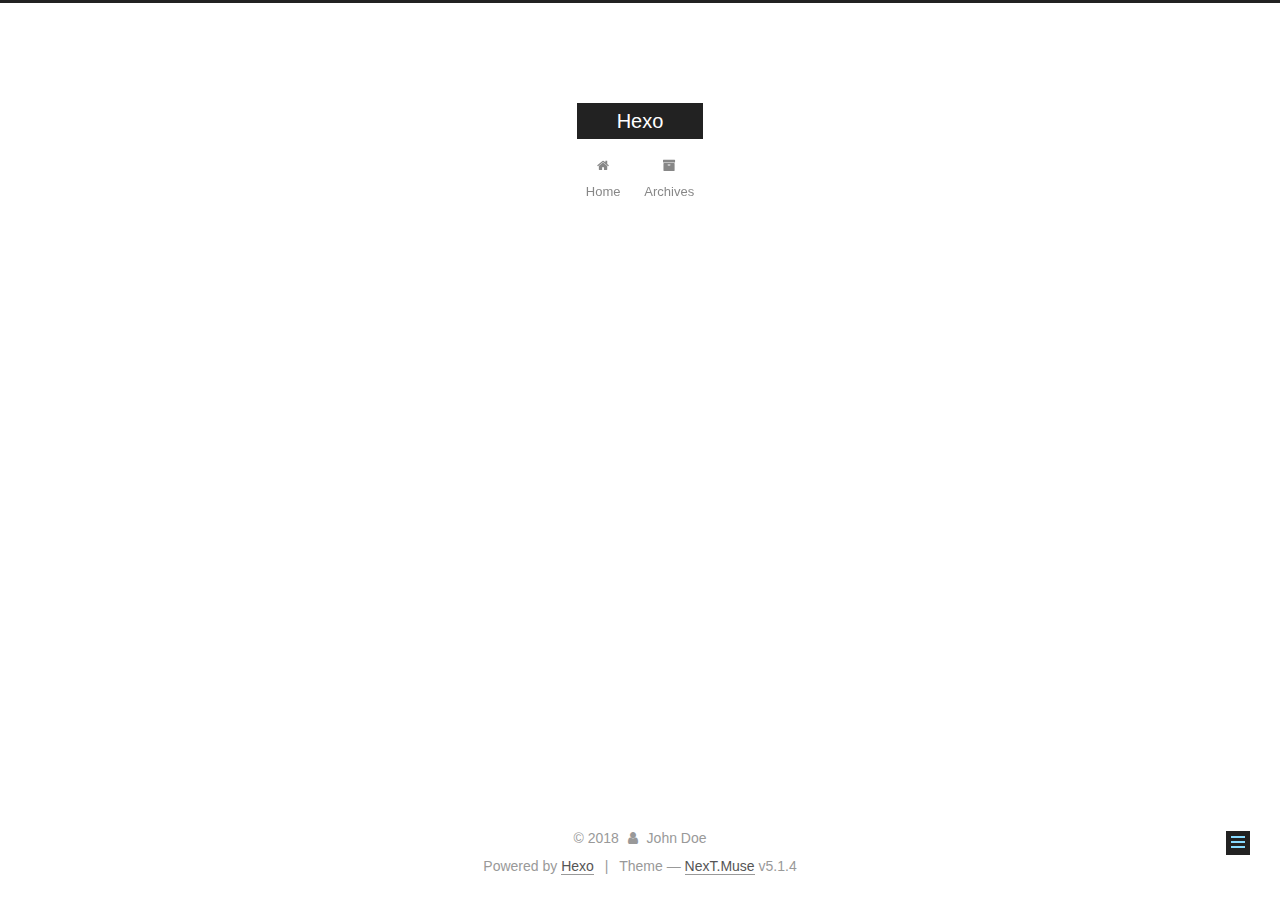
<file: 2018/11/22/你好/index.html>
<!DOCTYPE html>



  


<html class="theme-next muse use-motion" lang="">
<head><meta name="generator" content="Hexo 3.8.0">
  <meta charset="UTF-8">
<meta http-equiv="X-UA-Compatible" content="IE=edge">
<meta name="viewport" content="width=device-width, initial-scale=1, maximum-scale=1">
<meta name="theme-color" content="#222">









<meta http-equiv="Cache-Control" content="no-transform">
<meta http-equiv="Cache-Control" content="no-siteapp">
















  
  
  <link href="/lib/fancybox/source/jquery.fancybox.css?v=2.1.5" rel="stylesheet" type="text/css">







<link href="/lib/font-awesome/css/font-awesome.min.css?v=4.6.2" rel="stylesheet" type="text/css">

<link href="/css/main.css?v=5.1.4" rel="stylesheet" type="text/css">


  <link rel="apple-touch-icon" sizes="180x180" href="/images/apple-touch-icon-next.png?v=5.1.4">


  <link rel="icon" type="image/png" sizes="32x32" href="/images/favicon-32x32-next.png?v=5.1.4">


  <link rel="icon" type="image/png" sizes="16x16" href="/images/favicon-16x16-next.png?v=5.1.4">


  <link rel="mask-icon" href="/images/logo.svg?v=5.1.4" color="#222">





  <meta name="keywords" content="Hexo, NexT">










<meta property="og:type" content="article">
<meta property="og:title" content="你好">
<meta property="og:url" content="http://yoursite.com/2018/11/22/你好/index.html">
<meta property="og:site_name" content="Hexo">
<meta property="og:locale" content="default">
<meta property="og:updated_time" content="2018-11-22T02:59:59.523Z">
<meta name="twitter:card" content="summary">
<meta name="twitter:title" content="你好">



<script type="text/javascript" id="hexo.configurations">
  var NexT = window.NexT || {};
  var CONFIG = {
    root: '/',
    scheme: 'Muse',
    version: '5.1.4',
    sidebar: {"position":"left","display":"post","offset":12,"b2t":false,"scrollpercent":false,"onmobile":false},
    fancybox: true,
    tabs: true,
    motion: {"enable":true,"async":false,"transition":{"post_block":"fadeIn","post_header":"slideDownIn","post_body":"slideDownIn","coll_header":"slideLeftIn","sidebar":"slideUpIn"}},
    duoshuo: {
      userId: '0',
      author: 'Author'
    },
    algolia: {
      applicationID: '',
      apiKey: '',
      indexName: '',
      hits: {"per_page":10},
      labels: {"input_placeholder":"Search for Posts","hits_empty":"We didn't find any results for the search: ${query}","hits_stats":"${hits} results found in ${time} ms"}
    }
  };
</script>



  <link rel="canonical" href="http://yoursite.com/2018/11/22/你好/">





  <title>你好 | Hexo</title>
  








</head>

<body itemscope="" itemtype="http://schema.org/WebPage" lang="default">

  
  
    
  

  <div class="container sidebar-position-left page-post-detail">
    <div class="headband"></div>

    <header id="header" class="header" itemscope="" itemtype="http://schema.org/WPHeader">
      <div class="header-inner"><div class="site-brand-wrapper">
  <div class="site-meta ">
    

    <div class="custom-logo-site-title">
      <a href="/" class="brand" rel="start">
        <span class="logo-line-before"><i></i></span>
        <span class="site-title">Hexo</span>
        <span class="logo-line-after"><i></i></span>
      </a>
    </div>
      
        <p class="site-subtitle"></p>
      
  </div>

  <div class="site-nav-toggle">
    <button>
      <span class="btn-bar"></span>
      <span class="btn-bar"></span>
      <span class="btn-bar"></span>
    </button>
  </div>
</div>

<nav class="site-nav">
  

  
    <ul id="menu" class="menu">
      
        
        <li class="menu-item menu-item-home">
          <a href="/" rel="section">
            
              <i class="menu-item-icon fa fa-fw fa-home"></i> <br>
            
            Home
          </a>
        </li>
      
        
        <li class="menu-item menu-item-archives">
          <a href="/archives/" rel="section">
            
              <i class="menu-item-icon fa fa-fw fa-archive"></i> <br>
            
            Archives
          </a>
        </li>
      

      
    </ul>
  

  
</nav>



 </div>
    </header>

    <main id="main" class="main">
      <div class="main-inner">
        <div class="content-wrap">
          <div id="content" class="content">
            

  <div id="posts" class="posts-expand">
    

  

  
  
  

  <article class="post post-type-normal" itemscope="" itemtype="http://schema.org/Article">
  
  
  
  <div class="post-block">
    <link itemprop="mainEntityOfPage" href="http://yoursite.com/2018/11/22/你好/">

    <span hidden itemprop="author" itemscope="" itemtype="http://schema.org/Person">
      <meta itemprop="name" content="John Doe">
      <meta itemprop="description" content="">
      <meta itemprop="image" content="/images/avatar.gif">
    </span>

    <span hidden itemprop="publisher" itemscope="" itemtype="http://schema.org/Organization">
      <meta itemprop="name" content="Hexo">
    </span>

    
      <header class="post-header">

        
        
          <h1 class="post-title" itemprop="name headline">你好</h1>
        

        <div class="post-meta">
          <span class="post-time">
            
              <span class="post-meta-item-icon">
                <i class="fa fa-calendar-o"></i>
              </span>
              
                <span class="post-meta-item-text">Posted on</span>
              
              <time title="Post created" itemprop="dateCreated datePublished" datetime="2018-11-22T10:59:59+08:00">
                2018-11-22
              </time>
            

            

            
          </span>

          

          
            
          

          
          

          

          

          

        </div>
      </header>
    

    
    
    
    <div class="post-body" itemprop="articleBody">

      
      

      
        
      
    </div>
    
    
    

    

    

    

    <footer class="post-footer">
      

      
      
      

      
        <div class="post-nav">
          <div class="post-nav-next post-nav-item">
            
              <a href="/2018/11/22/hello-world/" rel="next" title="Hello World">
                <i class="fa fa-chevron-left"></i> Hello World
              </a>
            
          </div>

          <span class="post-nav-divider"></span>

          <div class="post-nav-prev post-nav-item">
            
          </div>
        </div>
      

      
      
    </footer>
  </div>
  
  
  
  </article>



    <div class="post-spread">
      
    </div>
  </div>


          </div>
          


          

  



        </div>
        
          
  
  <div class="sidebar-toggle">
    <div class="sidebar-toggle-line-wrap">
      <span class="sidebar-toggle-line sidebar-toggle-line-first"></span>
      <span class="sidebar-toggle-line sidebar-toggle-line-middle"></span>
      <span class="sidebar-toggle-line sidebar-toggle-line-last"></span>
    </div>
  </div>

  <aside id="sidebar" class="sidebar">
    
    <div class="sidebar-inner">

      

      

      <section class="site-overview-wrap sidebar-panel sidebar-panel-active">
        <div class="site-overview">
          <div class="site-author motion-element" itemprop="author" itemscope="" itemtype="http://schema.org/Person">
            
              <p class="site-author-name" itemprop="name">John Doe</p>
              <p class="site-description motion-element" itemprop="description"></p>
          </div>

          <nav class="site-state motion-element">

            
              <div class="site-state-item site-state-posts">
              
                <a href="/archives/">
              
                  <span class="site-state-item-count">2</span>
                  <span class="site-state-item-name">posts</span>
                </a>
              </div>
            

            

            

          </nav>

          

          

          
          

          
          

          

        </div>
      </section>

      

      

    </div>
  </aside>


        
      </div>
    </main>

    <footer id="footer" class="footer">
      <div class="footer-inner">
        <div class="copyright">&copy; <span itemprop="copyrightYear">2018</span>
  <span class="with-love">
    <i class="fa fa-user"></i>
  </span>
  <span class="author" itemprop="copyrightHolder">John Doe</span>

  
</div>


  <div class="powered-by">Powered by <a class="theme-link" target="_blank" href="https://hexo.io">Hexo</a></div>



  <span class="post-meta-divider">|</span>



  <div class="theme-info">Theme &mdash; <a class="theme-link" target="_blank" href="https://github.com/iissnan/hexo-theme-next">NexT.Muse</a> v5.1.4</div>




        







        
      </div>
    </footer>

    
      <div class="back-to-top">
        <i class="fa fa-arrow-up"></i>
        
      </div>
    

    

  </div>

  

<script type="text/javascript">
  if (Object.prototype.toString.call(window.Promise) !== '[object Function]') {
    window.Promise = null;
  }
</script>









  












  
  
    <script type="text/javascript" src="/lib/jquery/index.js?v=2.1.3"></script>
  

  
  
    <script type="text/javascript" src="/lib/fastclick/lib/fastclick.min.js?v=1.0.6"></script>
  

  
  
    <script type="text/javascript" src="/lib/jquery_lazyload/jquery.lazyload.js?v=1.9.7"></script>
  

  
  
    <script type="text/javascript" src="/lib/velocity/velocity.min.js?v=1.2.1"></script>
  

  
  
    <script type="text/javascript" src="/lib/velocity/velocity.ui.min.js?v=1.2.1"></script>
  

  
  
    <script type="text/javascript" src="/lib/fancybox/source/jquery.fancybox.pack.js?v=2.1.5"></script>
  


  


  <script type="text/javascript" src="/js/src/utils.js?v=5.1.4"></script>

  <script type="text/javascript" src="/js/src/motion.js?v=5.1.4"></script>



  
  

  
  <script type="text/javascript" src="/js/src/scrollspy.js?v=5.1.4"></script>
<script type="text/javascript" src="/js/src/post-details.js?v=5.1.4"></script>



  


  <script type="text/javascript" src="/js/src/bootstrap.js?v=5.1.4"></script>



  


  




	





  





  












  





  

  

  

  
  

  

  

  

</body>
</html>
</file>
<file: css/main.css>
/* normalize.css v3.0.2 | MIT License | git.io/normalize */
html {
  font-family: sans-serif; /* 1 */
  -ms-text-size-adjust: 100%; /* 2 */
  -webkit-text-size-adjust: 100%; /* 2 */
}
body {
  margin: 0;
}
article,
aside,
details,
figcaption,
figure,
footer,
header,
hgroup,
main,
menu,
nav,
section,
summary {
  display: block;
}
audio,
canvas,
progress,
video {
  display: inline-block; /* 1 */
  vertical-align: baseline; /* 2 */
}
audio:not([controls]) {
  display: none;
  height: 0;
}
[hidden],
template {
  display: none;
}
a {
  background-color: transparent;
}
a:active,
a:hover {
  outline: 0;
}
abbr[title] {
  border-bottom: 1px dotted;
}
b,
strong {
  font-weight: bold;
}
dfn {
  font-style: italic;
}
h1 {
  font-size: 2em;
  margin: 0.67em 0;
}
mark {
  background: #ff0;
  color: #000;
}
small {
  font-size: 80%;
}
sub,
sup {
  font-size: 75%;
  line-height: 0;
  position: relative;
  vertical-align: baseline;
}
sup {
  top: -0.5em;
}
sub {
  bottom: -0.25em;
}
img {
  border: 0;
}
svg:not(:root) {
  overflow: hidden;
}
figure {
  margin: 1em 40px;
}
hr {
  -moz-box-sizing: content-box;
  box-sizing: content-box;
  height: 0;
}
pre {
  overflow: auto;
}
code,
kbd,
pre,
samp {
  font-family: monospace, monospace;
  font-size: 1em;
}
button,
input,
optgroup,
select,
textarea {
  color: inherit; /* 1 */
  font: inherit; /* 2 */
  margin: 0; /* 3 */
}
button {
  overflow: visible;
}
button,
select {
  text-transform: none;
}
button,
html input[type="button"],
input[type="reset"],
input[type="submit"] {
  -webkit-appearance: button; /* 2 */
  cursor: pointer; /* 3 */
}
button[disabled],
html input[disabled] {
  cursor: default;
}
button::-moz-focus-inner,
input::-moz-focus-inner {
  border: 0;
  padding: 0;
}
input {
  line-height: normal;
}
input[type="checkbox"],
input[type="radio"] {
  box-sizing: border-box; /* 1 */
  padding: 0; /* 2 */
}
input[type="number"]::-webkit-inner-spin-button,
input[type="number"]::-webkit-outer-spin-button {
  height: auto;
}
input[type="search"] {
  -webkit-appearance: textfield; /* 1 */
  -moz-box-sizing: content-box;
  -webkit-box-sizing: content-box; /* 2 */
  box-sizing: content-box;
}
input[type="search"]::-webkit-search-cancel-button,
input[type="search"]::-webkit-search-decoration {
  -webkit-appearance: none;
}
fieldset {
  border: 1px solid #c0c0c0;
  margin: 0 2px;
  padding: 0.35em 0.625em 0.75em;
}
legend {
  border: 0; /* 1 */
  padding: 0; /* 2 */
}
textarea {
  overflow: auto;
}
optgroup {
  font-weight: bold;
}
table {
  border-collapse: collapse;
  border-spacing: 0;
}
td,
th {
  padding: 0;
}
::selection {
  background: #262a30;
  color: #fff;
}
body {
  position: relative;
  font-family: 'Lato', "PingFang SC", "Microsoft YaHei", sans-serif;
  font-size: 14px;
  line-height: 2;
  color: #555;
  background: #fff;
}
@media (max-width: 767px) {
  body {
    padding-right: 0 !important;
  }
}
@media (min-width: 768px) and (max-width: 991px) {
  body {
    padding-right: 0 !important;
  }
}
@media (min-width: 1600px) {
  body {
    font-size: 16px;
  }
}
h1,
h2,
h3,
h4,
h5,
h6 {
  margin: 0;
  padding: 0;
  font-weight: bold;
  line-height: 1.5;
  font-family: 'Lato', "PingFang SC", "Microsoft YaHei", sans-serif;
}
h2,
h3,
h4,
h5,
h6 {
  margin: 20px 0 15px;
}
h1 {
  font-size: 22px;
}
@media (max-width: 767px) {
  h1 {
    font-size: 18px;
  }
}
h2 {
  font-size: 20px;
}
@media (max-width: 767px) {
  h2 {
    font-size: 16px;
  }
}
h3 {
  font-size: 18px;
}
@media (max-width: 767px) {
  h3 {
    font-size: 14px;
  }
}
h4 {
  font-size: 16px;
}
@media (max-width: 767px) {
  h4 {
    font-size: 12px;
  }
}
h5 {
  font-size: 14px;
}
@media (max-width: 767px) {
  h5 {
    font-size: 10px;
  }
}
h6 {
  font-size: 12px;
}
@media (max-width: 767px) {
  h6 {
    font-size: 8px;
  }
}
p {
  margin: 0 0 20px 0;
}
a {
  color: #555;
  text-decoration: none;
  outline: none;
  border-bottom: 1px solid #999;
  word-wrap: break-word;
}
a:hover {
  color: #222;
  border-bottom-color: #222;
}
blockquote {
  margin: 0;
  padding: 0;
}
img {
  display: block;
  margin: auto;
  max-width: 100%;
  height: auto;
}
hr {
  margin: 40px 0;
  height: 3px;
  border: none;
  background-color: #ddd;
  background-image: repeating-linear-gradient(-45deg, #fff, #fff 4px, transparent 4px, transparent 8px);
}
blockquote {
  padding: 0 15px;
  color: #666;
  border-left: 4px solid #ddd;
}
blockquote cite::before {
  content: "-";
  padding: 0 5px;
}
dt {
  font-weight: 700;
}
dd {
  margin: 0;
  padding: 0;
}
kbd {
  border: 1px solid #ccc;
  border-radius: 0.2em;
  box-shadow: 0.1em 0.1em 0.2em rgba(0,0,0,0.1);
  background-color: #f9f9f9;
  font-family: inherit;
  background-image: -webkit-linear-gradient(top, #eee, #fff, #eee);
  padding: 0.1em 0.3em;
  white-space: nowrap;
}
.text-left {
  text-align: left;
}
.text-center {
  text-align: center;
}
.text-right {
  text-align: right;
}
.text-justify {
  text-align: justify;
}
.text-nowrap {
  white-space: nowrap;
}
.text-lowercase {
  text-transform: lowercase;
}
.text-uppercase {
  text-transform: uppercase;
}
.text-capitalize {
  text-transform: capitalize;
}
.center-block {
  display: block;
  margin-left: auto;
  margin-right: auto;
}
.clearfix:before,
.clearfix:after {
  content: " ";
  display: table;
}
.clearfix:after {
  clear: both;
}
.pullquote {
  width: 45%;
}
.pullquote.left {
  float: left;
  margin-left: 5px;
  margin-right: 10px;
}
.pullquote.right {
  float: right;
  margin-left: 10px;
  margin-right: 5px;
}
.affix.affix.affix {
  position: fixed;
}
.translation {
  margin-top: -20px;
  font-size: 14px;
  color: #999;
}
.scrollbar-measure {
  width: 100px;
  height: 100px;
  overflow: scroll;
  position: absolute;
  top: -9999px;
}
.use-motion .motion-element {
  opacity: 0;
}
table {
  margin: 20px 0;
  width: 100%;
  border-collapse: collapse;
  border-spacing: 0;
  border: 1px solid #ddd;
  font-size: 14px;
  table-layout: fixed;
  word-wrap: break-all;
}
table>tbody>tr:nth-of-type(odd) {
  background-color: #f9f9f9;
}
table>tbody>tr:hover {
  background-color: #f5f5f5;
}
caption,
th,
td {
  padding: 8px;
  text-align: left;
  vertical-align: middle;
  font-weight: normal;
}
th,
td {
  border-bottom: 3px solid #ddd;
  border-right: 1px solid #eee;
}
th {
  padding-bottom: 10px;
  font-weight: 700;
}
td {
  border-bottom-width: 1px;
}
html,
body {
  height: 100%;
}
.container {
  position: relative;
  min-height: 100%;
}
.header-inner {
  margin: 0 auto;
  padding: 100px 0 70px;
  width: 700px;
}
@media (min-width: 1600px) {
  .container .header-inner {
    width: 900px;
  }
}
.main {
  padding-bottom: 150px;
}
.main-inner {
  margin: 0 auto;
  width: 700px;
}
@media (min-width: 1600px) {
  .container .main-inner {
    width: 900px;
  }
}
.footer {
  position: absolute;
  left: 0;
  bottom: 0;
  width: 100%;
  min-height: 50px;
}
.footer-inner {
  box-sizing: border-box;
  margin: 20px auto;
  width: 700px;
}
@media (min-width: 1600px) {
  .container .footer-inner {
    width: 900px;
  }
}
pre,
.highlight {
  overflow: auto;
  margin: 20px 0;
  padding: 0;
  font-size: 13px;
  color: #4d4d4c;
  background: #f7f7f7;
  line-height: 1.6;
}
pre,
code {
  font-family: consolas, Menlo, "PingFang SC", "Microsoft YaHei", monospace;
}
code {
  padding: 2px 4px;
  word-wrap: break-word;
  color: #555;
  background: #eee;
  border-radius: 3px;
  font-size: 13px;
}
pre {
  padding: 10px;
}
pre code {
  padding: 0;
  color: #4d4d4c;
  background: none;
  text-shadow: none;
}
.highlight {
  border-radius: 1px;
}
.highlight pre {
  border: none;
  margin: 0;
  padding: 10px 0;
}
.highlight table {
  margin: 0;
  width: auto;
  border: none;
}
.highlight td {
  border: none;
  padding: 0;
}
.highlight figcaption {
  font-size: 1em;
  color: #4d4d4c;
  line-height: 1em;
  margin-bottom: 1em;
}
.highlight figcaption:before,
.highlight figcaption:after {
  content: " ";
  display: table;
}
.highlight figcaption:after {
  clear: both;
}
.highlight figcaption a {
  float: right;
  color: #4d4d4c;
}
.highlight figcaption a:hover {
  border-bottom-color: #4d4d4c;
}
.highlight .gutter pre {
  padding-left: 10px;
  padding-right: 10px;
  color: #869194;
  text-align: right;
  background-color: #eff2f3;
}
.highlight .code pre {
  width: 100%;
  padding-left: 10px;
  padding-right: 10px;
  background-color: #f7f7f7;
}
.highlight .line {
  height: 20px;
}
.gutter {
  -webkit-user-select: none;
  -moz-user-select: none;
  -ms-user-select: none;
  user-select: none;
}
.gist table {
  width: auto;
}
.gist table td {
  border: none;
}
pre .deletion {
  background: #fdd;
}
pre .addition {
  background: #dfd;
}
pre .meta {
  color: #8959a8;
}
pre .comment {
  color: #8e908c;
}
pre .variable,
pre .attribute,
pre .tag,
pre .regexp,
pre .ruby .constant,
pre .xml .tag .title,
pre .xml .pi,
pre .xml .doctype,
pre .html .doctype,
pre .css .id,
pre .css .class,
pre .css .pseudo {
  color: #c82829;
}
pre .number,
pre .preprocessor,
pre .built_in,
pre .literal,
pre .params,
pre .constant,
pre .command {
  color: #f5871f;
}
pre .ruby .class .title,
pre .css .rules .attribute,
pre .string,
pre .value,
pre .inheritance,
pre .header,
pre .ruby .symbol,
pre .xml .cdata,
pre .special,
pre .number,
pre .formula {
  color: #718c00;
}
pre .title,
pre .css .hexcolor {
  color: #3e999f;
}
pre .function,
pre .python .decorator,
pre .python .title,
pre .ruby .function .title,
pre .ruby .title .keyword,
pre .perl .sub,
pre .javascript .title,
pre .coffeescript .title {
  color: #4271ae;
}
pre .keyword,
pre .javascript .function {
  color: #8959a8;
}
.full-image.full-image.full-image.full-image {
  border: none;
  max-width: 100%;
  width: auto;
  margin: 20px auto 25px;
}
@media (min-width: 992px) {
  .full-image.full-image.full-image.full-image {
    max-width: none;
    width: 110%;
    margin: 25px -5%;
  }
}
.blockquote-center,
.page-home .post-type-quote blockquote,
.page-post-detail .post-type-quote blockquote {
  position: relative;
  margin: 40px 0;
  padding: 0;
  border-left: none;
  text-align: center;
}
.blockquote-center::before,
.page-home .post-type-quote blockquote::before,
.page-post-detail .post-type-quote blockquote::before,
.blockquote-center::after,
.page-home .post-type-quote blockquote::after,
.page-post-detail .post-type-quote blockquote::after {
  position: absolute;
  content: ' ';
  display: block;
  width: 100%;
  height: 24px;
  opacity: 0.2;
  background-repeat: no-repeat;
  background-position: 0 -6px;
  background-size: 22px 22px;
}
.blockquote-center::before,
.page-home .post-type-quote blockquote::before,
.page-post-detail .post-type-quote blockquote::before {
  top: -20px;
  background-image: url("../images/quote-l.svg");
  border-top: 1px solid #ccc;
}
.blockquote-center::after,
.page-home .post-type-quote blockquote::after,
.page-post-detail .post-type-quote blockquote::after {
  bottom: -20px;
  background-image: url("../images/quote-r.svg");
  border-bottom: 1px solid #ccc;
  background-position: 100% 8px;
}
.blockquote-center p,
.page-home .post-type-quote blockquote p,
.page-post-detail .post-type-quote blockquote p,
.blockquote-center div,
.page-home .post-type-quote blockquote div,
.page-post-detail .post-type-quote blockquote div {
  text-align: center;
}
.post .post-body .group-picture img {
  box-sizing: border-box;
  padding: 0 3px;
  border: none;
}
.post .group-picture-row {
  overflow: hidden;
  margin-top: 6px;
}
.post .group-picture-row:first-child {
  margin-top: 0;
}
.post .group-picture-column {
  float: left;
}
.page-post-detail .post-body .group-picture-column {
  float: none;
  margin-top: 10px;
  width: auto !important;
}
.page-post-detail .post-body .group-picture-column img {
  margin: 0 auto;
}
.page-archive .group-picture-container {
  overflow: hidden;
}
.page-archive .group-picture-row {
  float: left;
}
.page-archive .group-picture-row:first-child {
  margin-top: 6px;
}
.page-archive .group-picture-column {
  max-width: 150px;
  max-height: 150px;
}
.post-body .note {
  position: relative;
  padding: 15px;
  margin-bottom: 20px;
  border: 1px solid #eee;
  border-left-width: 5px;
  border-radius: 3px;
}
.post-body .note h2,
.post-body .note h3,
.post-body .note h4,
.post-body .note h5,
.post-body .note h6 {
  margin-top: 0;
  margin-bottom: 0;
  border-bottom: initial;
  padding-top: 0 !important;
}
.post-body .note p:first-child,
.post-body .note ul:first-child,
.post-body .note ol:first-child,
.post-body .note table:first-child,
.post-body .note pre:first-child,
.post-body .note blockquote:first-child {
  margin-top: 0;
}
.post-body .note p:last-child,
.post-body .note ul:last-child,
.post-body .note ol:last-child,
.post-body .note table:last-child,
.post-body .note pre:last-child,
.post-body .note blockquote:last-child {
  margin-bottom: 0;
}
.post-body .note.default {
  border-left-color: #777;
}
.post-body .note.default h2,
.post-body .note.default h3,
.post-body .note.default h4,
.post-body .note.default h5,
.post-body .note.default h6 {
  color: #777;
}
.post-body .note.primary {
  border-left-color: #6f42c1;
}
.post-body .note.primary h2,
.post-body .note.primary h3,
.post-body .note.primary h4,
.post-body .note.primary h5,
.post-body .note.primary h6 {
  color: #6f42c1;
}
.post-body .note.info {
  border-left-color: #428bca;
}
.post-body .note.info h2,
.post-body .note.info h3,
.post-body .note.info h4,
.post-body .note.info h5,
.post-body .note.info h6 {
  color: #428bca;
}
.post-body .note.success {
  border-left-color: #5cb85c;
}
.post-body .note.success h2,
.post-body .note.success h3,
.post-body .note.success h4,
.post-body .note.success h5,
.post-body .note.success h6 {
  color: #5cb85c;
}
.post-body .note.warning {
  border-left-color: #f0ad4e;
}
.post-body .note.warning h2,
.post-body .note.warning h3,
.post-body .note.warning h4,
.post-body .note.warning h5,
.post-body .note.warning h6 {
  color: #f0ad4e;
}
.post-body .note.danger {
  border-left-color: #d9534f;
}
.post-body .note.danger h2,
.post-body .note.danger h3,
.post-body .note.danger h4,
.post-body .note.danger h5,
.post-body .note.danger h6 {
  color: #d9534f;
}
.post-body .label {
  display: inline;
  padding: 0 2px;
  white-space: nowrap;
}
.post-body .label.default {
  background-color: #f0f0f0;
}
.post-body .label.primary {
  background-color: #efe6f7;
}
.post-body .label.info {
  background-color: #e5f2f8;
}
.post-body .label.success {
  background-color: #e7f4e9;
}
.post-body .label.warning {
  background-color: #fcf6e1;
}
.post-body .label.danger {
  background-color: #fae8eb;
}
.post-body .tabs {
  position: relative;
  display: block;
  margin-bottom: 20px;
  padding-top: 10px;
}
.post-body .tabs ul.nav-tabs {
  margin: 0;
  padding: 0;
  display: flex;
  margin-bottom: -1px;
}
@media (max-width: 413px) {
  .post-body .tabs ul.nav-tabs {
    display: block;
    margin-bottom: 5px;
  }
}
.post-body .tabs ul.nav-tabs li.tab {
  list-style-type: none !important;
  margin: 0 0.25em 0 0;
  border-top: 3px solid transparent;
  border-left: 1px solid transparent;
  border-right: 1px solid transparent;
}
@media (max-width: 413px) {
  .post-body .tabs ul.nav-tabs li.tab {
    margin: initial;
    border-top: 1px solid transparent;
    border-left: 3px solid transparent;
    border-right: 1px solid transparent;
    border-bottom: 1px solid transparent;
  }
}
.post-body .tabs ul.nav-tabs li.tab a {
  outline: 0;
  border-bottom: initial;
  display: block;
  line-height: 1.8em;
  padding: 0.25em 0.75em;
  transition-duration: 0.2s;
  transition-timing-function: ease-out;
  transition-delay: 0s;
}
.post-body .tabs ul.nav-tabs li.tab a i {
  width: 1.285714285714286em;
}
.post-body .tabs ul.nav-tabs li.tab.active {
  border-top: 3px solid #fc6423;
  border-left: 1px solid #ddd;
  border-right: 1px solid #ddd;
  background-color: #fff;
}
@media (max-width: 413px) {
  .post-body .tabs ul.nav-tabs li.tab.active {
    border-top: 1px solid #ddd;
    border-left: 3px solid #fc6423;
    border-right: 1px solid #ddd;
    border-bottom: 1px solid #ddd;
  }
}
.post-body .tabs ul.nav-tabs li.tab.active a {
  cursor: default;
  color: #555;
}
.post-body .tabs .tab-content {
  background-color: #fff;
}
.post-body .tabs .tab-content .tab-pane {
  border: 1px solid #ddd;
  padding: 20px 20px 0 20px;
}
.post-body .tabs .tab-content .tab-pane:not(.active) {
  display: none !important;
}
.post-body .tabs .tab-content .tab-pane.active {
  display: block !important;
}
.btn {
  display: inline-block;
  padding: 0 20px;
  font-size: 14px;
  color: #fff;
  background: #222;
  border: 2px solid #222;
  text-decoration: none;
  border-radius: 0;
  transition-property: background-color;
  transition-duration: 0.2s;
  transition-timing-function: ease-in-out;
  transition-delay: 0s;
  line-height: 2;
}
.btn:hover {
  border-color: #222;
  color: #222;
  background: #fff;
}
.btn +.btn {
  margin: 0 0 8px 8px;
}
.btn .fa-fw {
  width: 1.285714285714286em;
  text-align: left;
}
.btn-bar {
  display: block;
  width: 22px;
  height: 2px;
  background: #555;
  border-radius: 1px;
}
.btn-bar+.btn-bar {
  margin-top: 4px;
}
.pagination {
  margin: 120px 0 40px;
  text-align: center;
  border-top: 1px solid #eee;
}
.page-number-basic,
.pagination .prev,
.pagination .next,
.pagination .page-number,
.pagination .space {
  display: inline-block;
  position: relative;
  top: -1px;
  margin: 0 10px;
  padding: 0 11px;
}
@media (max-width: 767px) {
  .page-number-basic,
  .pagination .prev,
  .pagination .next,
  .pagination .page-number,
  .pagination .space {
    margin: 0 5px;
  }
}
.pagination .prev,
.pagination .next,
.pagination .page-number {
  border-bottom: 0;
  border-top: 1px solid #eee;
  transition-property: border-color;
  transition-duration: 0.2s;
  transition-timing-function: ease-in-out;
  transition-delay: 0s;
}
.pagination .prev:hover,
.pagination .next:hover,
.pagination .page-number:hover {
  border-top-color: #222;
}
.pagination .space {
  padding: 0;
  margin: 0;
}
.pagination .prev {
  margin-left: 0;
}
.pagination .next {
  margin-right: 0;
}
.pagination .page-number.current {
  color: #fff;
  background: #ccc;
  border-top-color: #ccc;
}
@media (max-width: 767px) {
  .pagination {
    border-top: none;
  }
  .pagination .prev,
  .pagination .next,
  .pagination .page-number {
    margin-bottom: 10px;
    border-top: 0;
    border-bottom: 1px solid #eee;
    padding: 0 10px;
  }
  .pagination .prev:hover,
  .pagination .next:hover,
  .pagination .page-number:hover {
    border-bottom-color: #222;
  }
}
.comments {
  margin: 60px 20px 0;
}
.tag-cloud {
  text-align: center;
}
.tag-cloud a {
  display: inline-block;
  margin: 10px;
}
.back-to-top {
  box-sizing: border-box;
  position: fixed;
  bottom: -100px;
  right: 30px;
  z-index: 1050;
  padding: 0 6px;
  width: 24px;
  background: #222;
  font-size: 12px;
  opacity: 1;
  color: #fff;
  cursor: pointer;
  text-align: center;
  -webkit-transform: translateZ(0);
  transition-property: bottom;
  transition-duration: 0.2s;
  transition-timing-function: ease-in-out;
  transition-delay: 0s;
}
@media (min-width: 768px) and (max-width: 991px) {
  .back-to-top {
    display: none !important;
  }
}
@media (max-width: 767px) {
  .back-to-top {
    display: none !important;
  }
}
.back-to-top.back-to-top-on {
  bottom: 19px;
}
.header {
  background: transparent;
}
.header-inner {
  position: relative;
}
.headband {
  height: 3px;
  background: #222;
}
.site-meta {
  margin: 0;
  text-align: center;
}
@media (max-width: 767px) {
  .site-meta {
    text-align: center;
  }
}
.brand {
  position: relative;
  display: inline-block;
  padding: 0 40px;
  color: #fff;
  background: #222;
  border-bottom: none;
}
.brand:hover {
  color: #fff;
}
.logo {
  display: inline-block;
  margin-right: 5px;
  line-height: 36px;
  vertical-align: top;
}
.site-title {
  display: inline-block;
  vertical-align: top;
  line-height: 36px;
  font-size: 20px;
  font-weight: normal;
  font-family: 'Lato', "PingFang SC", "Microsoft YaHei", sans-serif;
}
.site-subtitle {
  margin-top: 10px;
  font-size: 13px;
  color: #999;
}
.use-motion .brand {
  opacity: 0;
}
.use-motion .logo,
.use-motion .site-title,
.use-motion .site-subtitle {
  opacity: 0;
  position: relative;
  top: -10px;
}
.site-nav-toggle {
  display: none;
  position: absolute;
  top: 10px;
  left: 10px;
}
@media (max-width: 767px) {
  .site-nav-toggle {
    display: block;
  }
}
.site-nav-toggle button {
  margin-top: 2px;
  padding: 9px 10px;
  background: transparent;
  border: none;
}
@media (max-width: 767px) {
  .site-nav {
    display: none;
    margin: 0 -10px;
    padding: 0 10px;
    clear: both;
    border-top: 1px solid #ddd;
  }
}
@media (min-width: 768px) and (max-width: 991px) {
  .site-nav {
    display: block !important;
  }
}
@media (min-width: 992px) {
  .site-nav {
    display: block !important;
  }
}
.menu {
  margin-top: 20px;
  padding-left: 0;
  text-align: center;
}
.menu .menu-item {
  display: inline-block;
  margin: 0 10px;
  list-style: none;
}
@media screen and (max-width: 767px) {
  .menu .menu-item {
    margin-top: 10px;
  }
}
.menu .menu-item a {
  display: block;
  font-size: 13px;
  line-height: inherit;
  border-bottom: 1px solid transparent;
  transition-property: border-color;
  transition-duration: 0.2s;
  transition-timing-function: ease-in-out;
  transition-delay: 0s;
}
.menu .menu-item a:hover {
  border-bottom-color: #222;
}
.menu .menu-item .fa {
  margin-right: 5px;
}
.use-motion .menu-item {
  opacity: 0;
}
.post-body {
  font-family: 'Lato', "PingFang SC", "Microsoft YaHei", sans-serif;
}
@media (max-width: 767px) {
  .post-body {
    word-break: break-word;
  }
}
.post-body .fancybox img {
  display: block !important;
  margin: 0 auto;
  cursor: pointer;
  cursor: zoom-in;
  cursor: -webkit-zoom-in;
}
.post-body .image-caption,
.post-body .figure .caption {
  margin: -20px auto 15px;
  text-align: center;
  font-size: 14px;
  color: #999;
  font-weight: bold;
  line-height: 1;
}
.post-sticky-flag {
  display: inline-block;
  font-size: 16px;
  -ms-transform: rotate(30deg);
  -webkit-transform: rotate(30deg);
  -moz-transform: rotate(30deg);
  -ms-transform: rotate(30deg);
  -o-transform: rotate(30deg);
  transform: rotate(30deg);
}
.use-motion .post-block,
.use-motion .pagination,
.use-motion .comments {
  opacity: 0;
}
.use-motion .post-header {
  opacity: 0;
}
.use-motion .post-body {
  opacity: 0;
}
.use-motion .collection-title {
  opacity: 0;
}
.posts-expand {
  padding-top: 40px;
}
@media (max-width: 767px) {
  .posts-expand {
    margin: 0 20px;
  }
  .post-body pre .gutter pre {
    padding-right: 10px;
  }
  .post-body .highlight {
    margin-left: 0px;
    margin-right: 0px;
    padding: 0;
  }
  .post-body .highlight .gutter pre {
    padding-right: 10px;
  }
}
@media (min-width: 992px) {
  .posts-expand .post-body {
    text-align: justify;
  }
}
.posts-expand .post-body h2,
.posts-expand .post-body h3,
.posts-expand .post-body h4,
.posts-expand .post-body h5,
.posts-expand .post-body h6 {
  padding-top: 10px;
}
.posts-expand .post-body h2 .header-anchor,
.posts-expand .post-body h3 .header-anchor,
.posts-expand .post-body h4 .header-anchor,
.posts-expand .post-body h5 .header-anchor,
.posts-expand .post-body h6 .header-anchor {
  float: right;
  margin-left: 10px;
  color: #ccc;
  border-bottom-style: none;
  visibility: hidden;
}
.posts-expand .post-body h2 .header-anchor:hover,
.posts-expand .post-body h3 .header-anchor:hover,
.posts-expand .post-body h4 .header-anchor:hover,
.posts-expand .post-body h5 .header-anchor:hover,
.posts-expand .post-body h6 .header-anchor:hover {
  color: inherit;
}
.posts-expand .post-body h2:hover .header-anchor,
.posts-expand .post-body h3:hover .header-anchor,
.posts-expand .post-body h4:hover .header-anchor,
.posts-expand .post-body h5:hover .header-anchor,
.posts-expand .post-body h6:hover .header-anchor {
  visibility: visible;
}
.posts-expand .post-body ul li {
  list-style: circle;
}
.posts-expand .post-body img {
  box-sizing: border-box;
  margin: auto;
  padding: 3px;
  border: 1px solid #ddd;
}
.posts-expand .post-body .fancybox img {
  margin: 0 auto 25px;
}
@media (max-width: 767px) {
  .posts-collapse {
    margin: 0 20px;
  }
  .posts-collapse .post-title,
  .posts-collapse .post-meta {
    display: block;
    width: auto;
    text-align: left;
  }
}
.posts-collapse {
  position: relative;
  z-index: 1010;
  margin-left: 55px;
}
.posts-collapse::after {
  content: " ";
  position: absolute;
  top: 20px;
  left: 0;
  margin-left: -2px;
  width: 4px;
  height: 100%;
  background: #f5f5f5;
  z-index: -1;
}
@media (max-width: 767px) {
  .posts-collapse {
    margin: 0 20px;
  }
}
.posts-collapse .collection-title {
  position: relative;
  margin: 60px 0;
}
.posts-collapse .collection-title h1,
.posts-collapse .collection-title h2 {
  margin-left: 20px;
}
.posts-collapse .collection-title small {
  color: #bbb;
  margin-left: 5px;
}
.posts-collapse .collection-title::before {
  content: " ";
  position: absolute;
  left: 0;
  top: 50%;
  margin-left: -4px;
  margin-top: -4px;
  width: 8px;
  height: 8px;
  background: #bbb;
  border-radius: 50%;
}
.posts-collapse .post {
  margin: 30px 0;
}
.posts-collapse .post-header {
  position: relative;
  transition-duration: 0.2s;
  transition-timing-function: ease-in-out;
  transition-delay: 0s;
  transition-property: border;
  border-bottom: 1px dashed #ccc;
}
.posts-collapse .post-header::before {
  content: " ";
  position: absolute;
  left: 0;
  top: 12px;
  width: 6px;
  height: 6px;
  margin-left: -4px;
  background: #bbb;
  border-radius: 50%;
  border: 1px solid #fff;
  transition-duration: 0.2s;
  transition-timing-function: ease-in-out;
  transition-delay: 0s;
  transition-property: background;
}
.posts-collapse .post-header:hover {
  border-bottom-color: #666;
}
.posts-collapse .post-header:hover::before {
  background: #222;
}
.posts-collapse .post-meta {
  position: absolute;
  font-size: 12px;
  left: 20px;
  top: 5px;
}
.posts-collapse .post-comments-count {
  display: none;
}
.posts-collapse .post-title {
  margin-left: 60px;
  font-size: 16px;
  font-weight: normal;
  line-height: inherit;
}
.posts-collapse .post-title::after {
  margin-left: 3px;
  opacity: 0.6;
}
.posts-collapse .post-title a {
  color: #666;
  border-bottom: none;
}
.page-home .post-type-quote .post-header,
.page-post-detail .post-type-quote .post-header,
.page-home .post-type-quote .post-tags,
.page-post-detail .post-type-quote .post-tags {
  display: none;
}
.posts-expand .post-title {
  text-align: center;
  word-break: break-word;
  font-weight: 400;
}
.posts-expand .post-title-link {
  display: inline-block;
  position: relative;
  color: #555;
  border-bottom: none;
  line-height: 1.2;
  vertical-align: top;
}
.posts-expand .post-title-link::before {
  content: "";
  position: absolute;
  width: 100%;
  height: 2px;
  bottom: 0;
  left: 0;
  background-color: #000;
  visibility: hidden;
  -webkit-transform: scaleX(0);
  -moz-transform: scaleX(0);
  -ms-transform: scaleX(0);
  -o-transform: scaleX(0);
  transform: scaleX(0);
  transition-duration: 0.2s;
  transition-timing-function: ease-in-out;
  transition-delay: 0s;
}
.posts-expand .post-title-link:hover::before {
  visibility: visible;
  -webkit-transform: scaleX(1);
  -moz-transform: scaleX(1);
  -ms-transform: scaleX(1);
  -o-transform: scaleX(1);
  transform: scaleX(1);
}
.posts-expand .post-title-link .fa {
  font-size: 16px;
}
.posts-expand .post-meta {
  margin: 3px 0 60px 0;
  color: #999;
  font-family: 'Lato', "PingFang SC", "Microsoft YaHei", sans-serif;
  font-size: 12px;
  text-align: center;
}
.posts-expand .post-meta .post-category-list {
  display: inline-block;
  margin: 0;
  padding: 3px;
}
.posts-expand .post-meta .post-category-list-link {
  color: #999;
}
.posts-expand .post-meta .post-description {
  font-size: 14px;
  margin-top: 2px;
}
.post-meta-divider {
  margin: 0 0.5em;
}
.post-meta-item-icon {
  margin-right: 3px;
}
@media (min-width: 768px) and (max-width: 991px) {
  .post-meta-item-icon {
    display: inline-block;
  }
}
@media (max-width: 767px) {
  .post-meta-item-icon {
    display: inline-block;
  }
}
@media (min-width: 768px) and (max-width: 991px) {
  .post-meta-item-text {
    display: none;
  }
}
@media (max-width: 767px) {
  .post-meta-item-text {
    display: none;
  }
}
@media (max-width: 767px) {
  .posts-expand .post-comments-count {
    display: none;
  }
}
.post-button {
  margin-top: 40px;
}
.posts-expand .post-tags {
  margin-top: 40px;
  text-align: center;
}
.posts-expand .post-tags a {
  display: inline-block;
  margin-right: 10px;
  font-size: 13px;
}
.post-nav {
  display: table;
  margin-top: 15px;
  width: 100%;
  border-top: 1px solid #eee;
}
.post-nav-divider {
  display: table-cell;
  width: 10%;
}
.post-nav-item {
  display: table-cell;
  padding: 10px 0 0 0;
  width: 45%;
  vertical-align: top;
}
.post-nav-item a {
  position: relative;
  display: block;
  line-height: 25px;
  font-size: 14px;
  color: #555;
  border-bottom: none;
}
.post-nav-item a:hover {
  color: #222;
  border-bottom: none;
}
.post-nav-item a:active {
  top: 2px;
}
.post-nav-item .fa {
  position: absolute;
  top: 8px;
  left: 0;
  font-size: 12px;
}
.post-nav-next a {
  padding-left: 15px;
}
.post-nav-prev {
  text-align: right;
}
.post-nav-prev a {
  padding-right: 15px;
}
.post-nav-prev .fa {
  right: 0;
  left: auto;
}
.posts-expand .post-eof {
  display: block;
  margin: 80px auto 60px;
  width: 8%;
  height: 1px;
  background: #ccc;
  text-align: center;
}
.post:last-child .post-eof.post-eof.post-eof {
  display: none;
}
.post-gallery {
  display: table;
  table-layout: fixed;
  width: 100%;
  border-collapse: separate;
}
.post-gallery-row {
  display: table-row;
}
.post-gallery .post-gallery-img {
  display: table-cell;
  text-align: center;
  vertical-align: middle;
  border: none;
}
.post-gallery .post-gallery-img img {
  max-width: 100%;
  max-height: 100%;
  border: none;
}
.fancybox-close,
.fancybox-close:hover {
  border: none;
}
.rtl.post-body p,
.rtl.post-body a,
.rtl.post-body h1,
.rtl.post-body h2,
.rtl.post-body h3,
.rtl.post-body h4,
.rtl.post-body h5,
.rtl.post-body h6,
.rtl.post-body li,
.rtl.post-body ul,
.rtl.post-body ol {
  direction: rtl;
  font-family: UKIJ Ekran;
}
.rtl.post-title {
  font-family: UKIJ Ekran;
}
.sidebar {
  position: fixed;
  right: 0;
  top: 0;
  bottom: 0;
  width: 0;
  z-index: 1040;
  box-shadow: inset 0 2px 6px #000;
  background: #222;
  -webkit-transform: translateZ(0);
}
.sidebar a {
  color: #999;
  border-bottom-color: #555;
}
.sidebar a:hover {
  color: #eee;
}
@media (min-width: 768px) and (max-width: 991px) {
  .sidebar {
    display: none !important;
  }
}
@media (max-width: 767px) {
  .sidebar {
    display: none !important;
  }
}
.sidebar-inner {
  position: relative;
  padding: 20px 10px;
  color: #999;
  text-align: center;
}
.site-overview-wrap {
  overflow: hidden;
}
.site-overview {
  overflow-y: auto;
  overflow-x: hidden;
}
.sidebar-toggle {
  position: fixed;
  right: 30px;
  bottom: 45px;
  width: 14px;
  height: 14px;
  padding: 5px;
  background: #222;
  line-height: 0;
  z-index: 1050;
  cursor: pointer;
  -webkit-transform: translateZ(0);
}
@media (min-width: 768px) and (max-width: 991px) {
  .sidebar-toggle {
    display: none !important;
  }
}
@media (max-width: 767px) {
  .sidebar-toggle {
    display: none !important;
  }
}
.sidebar-toggle-line {
  position: relative;
  display: inline-block;
  vertical-align: top;
  height: 2px;
  width: 100%;
  background: #fff;
  margin-top: 3px;
}
.sidebar-toggle-line:first-child {
  margin-top: 0;
}
.site-author-image {
  display: block;
  margin: 0 auto;
  padding: 2px;
  max-width: 96px;
  height: auto;
  border: 2px solid #333;
}
.site-author-name {
  margin: 5px 0 0;
  text-align: center;
  color: #f5f5f5;
  font-weight: normal;
}
.site-description {
  margin-top: 5px;
  text-align: center;
  font-size: 14px;
  color: #999;
}
.site-state {
  overflow: hidden;
  line-height: 1.4;
  white-space: nowrap;
  text-align: center;
}
.site-state-item {
  display: inline-block;
  padding: 0 15px;
  border-left: 1px solid #333;
}
.site-state-item:first-child {
  border-left: none;
}
.site-state-item a {
  border-bottom: none;
}
.site-state-item-count {
  display: block;
  text-align: center;
  color: inherit;
  font-weight: 600;
  font-size: 18px;
}
.site-state-item-name {
  font-size: 13px;
  color: inherit;
}
.feed-link {
  margin-top: 20px;
}
.feed-link a {
  display: inline-block;
  padding: 0 15px;
  color: #fc6423;
  border: 1px solid #fc6423;
  border-radius: 4px;
}
.feed-link a i {
  color: #fc6423;
  font-size: 14px;
}
.feed-link a:hover {
  color: #fff;
  background: #fc6423;
}
.feed-link a:hover i {
  color: #fff;
}
.links-of-author {
  margin-top: 20px;
}
.links-of-author a {
  display: inline-block;
  vertical-align: middle;
  margin-right: 10px;
  margin-bottom: 10px;
  border-bottom-color: #555;
  font-size: 13px;
}
.links-of-author a:before {
  display: inline-block;
  vertical-align: middle;
  margin-right: 3px;
  content: " ";
  width: 4px;
  height: 4px;
  border-radius: 50%;
  background: #ffdbc3;
}
.links-of-blogroll {
  font-size: 13px;
}
.links-of-blogroll-title {
  margin-top: 20px;
  font-size: 14px;
  font-weight: 600;
}
.links-of-blogroll-list {
  margin: 0;
  padding: 0;
  list-style: none;
}
.links-of-blogroll-item {
  padding: 2px 10px;
}
.links-of-blogroll-item a {
  max-width: 280px;
  box-sizing: border-box;
  display: inline-block;
  overflow: hidden;
  white-space: nowrap;
  text-overflow: ellipsis;
}
.sidebar-nav {
  margin: 0 0 20px;
  padding-left: 0;
}
.sidebar-nav li {
  display: inline-block;
  cursor: pointer;
  border-bottom: 1px solid transparent;
  font-size: 14px;
  color: #555;
}
.sidebar-nav li:hover {
  color: #f5f5f5;
}
.page-post-detail .sidebar-nav-toc {
  padding: 0 5px;
}
.page-post-detail .sidebar-nav-overview {
  margin-left: 10px;
}
.sidebar-nav .sidebar-nav-active {
  color: #87daff;
  border-bottom-color: #87daff;
}
.sidebar-nav .sidebar-nav-active:hover {
  color: #87daff;
}
.sidebar-panel {
  display: none;
}
.sidebar-panel-active {
  display: block;
}
.post-toc-empty {
  font-size: 14px;
  color: #666;
}
.post-toc-wrap {
  overflow: hidden;
}
.post-toc {
  overflow: auto;
}
.post-toc ol {
  margin: 0;
  padding: 0 2px 5px 10px;
  text-align: left;
  list-style: none;
  font-size: 14px;
}
.post-toc ol > ol {
  padding-left: 0;
}
.post-toc ol a {
  transition-duration: 0.2s;
  transition-timing-function: ease-in-out;
  transition-delay: 0s;
  transition-property: all;
  color: #999;
  border-bottom-color: #555;
}
.post-toc ol a:hover {
  color: #ccc;
  border-bottom-color: #ccc;
}
.post-toc .nav-item {
  overflow: hidden;
  text-overflow: ellipsis;
  text-align: justify;
  white-space: nowrap;
  line-height: 1.8;
}
.post-toc .nav .nav-child {
  display: none;
}
.post-toc .nav .active > .nav-child {
  display: block;
}
.post-toc .nav .active-current > .nav-child {
  display: block;
}
.post-toc .nav .active-current > .nav-child > .nav-item {
  display: block;
}
.post-toc .nav .active > a {
  color: #87daff;
  border-bottom-color: #87daff;
}
.post-toc .nav .active-current > a {
  color: #87daff;
}
.post-toc .nav .active-current > a:hover {
  color: #87daff;
}
.footer {
  font-size: 14px;
  color: #999;
}
.footer img {
  border: none;
}
.footer-inner {
  text-align: center;
}
.with-love {
  display: inline-block;
  margin: 0 5px;
}
.powered-by,
.theme-info {
  display: inline-block;
}
.cc-license {
  margin-top: 10px;
  text-align: center;
}
.cc-license .cc-opacity {
  opacity: 0.7;
  border-bottom: none;
}
.cc-license .cc-opacity:hover {
  opacity: 0.9;
}
.cc-license img {
  display: inline-block;
}
.theme-next #ds-thread #ds-reset {
  color: #555;
}
.theme-next #ds-thread #ds-reset .ds-replybox {
  margin-bottom: 30px;
}
.theme-next #ds-thread #ds-reset .ds-replybox .ds-avatar,
.theme-next #ds-reset .ds-avatar img {
  box-shadow: none;
}
.theme-next #ds-thread #ds-reset .ds-textarea-wrapper {
  border-color: #c7d4e1;
  background: none;
  border-top-right-radius: 3px;
  border-top-left-radius: 3px;
}
.theme-next #ds-thread #ds-reset .ds-textarea-wrapper textarea {
  height: 60px;
}
.theme-next #ds-reset .ds-rounded-top {
  border-radius: 0;
}
.theme-next #ds-thread #ds-reset .ds-post-toolbar {
  box-sizing: border-box;
  border: 1px solid #c7d4e1;
  background: #f6f8fa;
}
.theme-next #ds-thread #ds-reset .ds-post-options {
  height: 40px;
  border: none;
  background: none;
}
.theme-next #ds-thread #ds-reset .ds-toolbar-buttons {
  top: 11px;
}
.theme-next #ds-thread #ds-reset .ds-sync {
  top: 5px;
}
.theme-next #ds-thread #ds-reset .ds-post-button {
  top: 4px;
  right: 5px;
  width: 90px;
  height: 30px;
  border: 1px solid #c5ced7;
  border-radius: 3px;
  background-image: linear-gradient(#fbfbfc, #f5f7f9);
  color: #60676d;
}
.theme-next #ds-thread #ds-reset .ds-post-button:hover {
  background-position: 0 -30px;
  color: #60676d;
}
.theme-next #ds-thread #ds-reset .ds-comments-info {
  padding: 10px 0;
}
.theme-next #ds-thread #ds-reset .ds-sort {
  display: none;
}
.theme-next #ds-thread #ds-reset li.ds-tab a.ds-current {
  border: none;
  background: #f6f8fa;
  color: #60676d;
}
.theme-next #ds-thread #ds-reset li.ds-tab a.ds-current:hover {
  background-color: #e9f0f7;
  color: #60676d;
}
.theme-next #ds-thread #ds-reset li.ds-tab a {
  border-radius: 2px;
  padding: 5px;
}
.theme-next #ds-thread #ds-reset .ds-login-buttons p {
  color: #999;
  line-height: 36px;
}
.theme-next #ds-thread #ds-reset .ds-login-buttons .ds-service-list li {
  height: 28px;
}
.theme-next #ds-thread #ds-reset .ds-service-list a {
  background: none;
  padding: 5px;
  border: 1px solid;
  border-radius: 3px;
  text-align: center;
}
.theme-next #ds-thread #ds-reset .ds-service-list a:hover {
  color: #fff;
  background: #666;
}
.theme-next #ds-thread #ds-reset .ds-service-list .ds-weibo {
  color: #fc9b00;
  border-color: #fc9b00;
}
.theme-next #ds-thread #ds-reset .ds-service-list .ds-weibo:hover {
  background: #fc9b00;
}
.theme-next #ds-thread #ds-reset .ds-service-list .ds-qq {
  color: #60a3ec;
  border-color: #60a3ec;
}
.theme-next #ds-thread #ds-reset .ds-service-list .ds-qq:hover {
  background: #60a3ec;
}
.theme-next #ds-thread #ds-reset .ds-service-list .ds-renren {
  color: #2e7ac4;
  border-color: #2e7ac4;
}
.theme-next #ds-thread #ds-reset .ds-service-list .ds-renren:hover {
  background: #2e7ac4;
}
.theme-next #ds-thread #ds-reset .ds-service-list .ds-douban {
  color: #37994c;
  border-color: #37994c;
}
.theme-next #ds-thread #ds-reset .ds-service-list .ds-douban:hover {
  background: #37994c;
}
.theme-next #ds-thread #ds-reset .ds-service-list .ds-kaixin {
  color: #fef20d;
  border-color: #fef20d;
}
.theme-next #ds-thread #ds-reset .ds-service-list .ds-kaixin:hover {
  background: #fef20d;
}
.theme-next #ds-thread #ds-reset .ds-service-list .ds-netease {
  color: #f00;
  border-color: #f00;
}
.theme-next #ds-thread #ds-reset .ds-service-list .ds-netease:hover {
  background: #f00;
}
.theme-next #ds-thread #ds-reset .ds-service-list .ds-sohu {
  color: #ffcb05;
  border-color: #ffcb05;
}
.theme-next #ds-thread #ds-reset .ds-service-list .ds-sohu:hover {
  background: #ffcb05;
}
.theme-next #ds-thread #ds-reset .ds-service-list .ds-baidu {
  color: #2831e0;
  border-color: #2831e0;
}
.theme-next #ds-thread #ds-reset .ds-service-list .ds-baidu:hover {
  background: #2831e0;
}
.theme-next #ds-thread #ds-reset .ds-service-list .ds-google {
  color: #166bec;
  border-color: #166bec;
}
.theme-next #ds-thread #ds-reset .ds-service-list .ds-google:hover {
  background: #166bec;
}
.theme-next #ds-thread #ds-reset .ds-service-list .ds-weixin {
  color: #00ce0d;
  border-color: #00ce0d;
}
.theme-next #ds-thread #ds-reset .ds-service-list .ds-weixin:hover {
  background: #00ce0d;
}
.theme-next #ds-thread #ds-reset .ds-service-list .ds-more-services {
  border: none;
}
.theme-next #ds-thread #ds-reset .ds-service-list .ds-more-services:hover {
  background: none;
}
.theme-next #ds-reset .duoshuo-ua-admin {
  display: inline-block;
  color: #f00;
}
.theme-next #ds-reset .duoshuo-ua-platform,
.theme-next #ds-reset .duoshuo-ua-browser {
  color: #ccc;
}
.theme-next #ds-reset .duoshuo-ua-platform .fa,
.theme-next #ds-reset .duoshuo-ua-browser .fa {
  display: inline-block;
  margin-right: 3px;
}
.theme-next #ds-reset .duoshuo-ua-separator {
  display: inline-block;
  margin-left: 5px;
}
.theme-next .this_ua {
  background-color: #ccc !important;
  border-radius: 4px;
  padding: 0 5px !important;
  margin: 1px 1px !important;
  border: 1px solid #bbb !important;
  color: #fff;
  display: inline-block !important;
}
.theme-next .this_ua.admin {
  background-color: #d9534f !important;
  border-color: #d9534f !important;
}
.theme-next .this_ua.platform.iOS,
.theme-next .this_ua.platform.Mac,
.theme-next .this_ua.platform.Windows {
  background-color: #39b3d7 !important;
  border-color: #46b8da !important;
}
.theme-next .this_ua.platform.Linux {
  background-color: #3a3a3a !important;
  border-color: #1f1f1f !important;
}
.theme-next .this_ua.platform.Android {
  background-color: #00c47d !important;
  border-color: #01b171 !important;
}
.theme-next .this_ua.browser.Mobile,
.theme-next .this_ua.browser.Chrome {
  background-color: #5cb85c !important;
  border-color: #4cae4c !important;
}
.theme-next .this_ua.browser.Firefox {
  background-color: #f0ad4e !important;
  border-color: #eea236 !important;
}
.theme-next .this_ua.browser.Maxthon,
.theme-next .this_ua.browser.IE {
  background-color: #428bca !important;
  border-color: #357ebd !important;
}
.theme-next .this_ua.browser.baidu,
.theme-next .this_ua.browser.UCBrowser,
.theme-next .this_ua.browser.Opera {
  background-color: #d9534f !important;
  border-color: #d43f3a !important;
}
.theme-next .this_ua.browser.Android,
.theme-next .this_ua.browser.QQBrowser {
  background-color: #78ace9 !important;
  border-color: #4cae4c !important;
}
.post-spread {
  margin-top: 20px;
  text-align: center;
}
.jiathis_style {
  display: inline-block;
}
.jiathis_style a {
  border: none;
}
.fa {
  font-family: FontAwesome !important;
}
.post-spread {
  margin-top: 20px;
  text-align: center;
}
.bdshare-slide-button-box a {
  border: none;
}
.bdsharebuttonbox {
  display: inline-block;
}
.bdsharebuttonbox a {
  border: none;
}
.local-search-pop-overlay {
  position: fixed;
  width: 100%;
  height: 100%;
  top: 0;
  left: 0;
  z-index: 2080;
  background-color: rgba(0,0,0,0.3);
}
.local-search-popup {
  display: none;
  position: fixed;
  top: 10%;
  left: 50%;
  margin-left: -350px;
  width: 700px;
  height: 80%;
  padding: 0;
  background: #fff;
  color: #333;
  z-index: 9999;
  border-radius: 5px;
}
@media (max-width: 767px) {
  .local-search-popup {
    padding: 0;
    top: 0;
    left: 0;
    margin: 0;
    width: 100%;
    height: 100%;
    border-radius: 0;
  }
}
.local-search-popup ul.search-result-list {
  padding: 0;
  margin: 0 5px;
}
.local-search-popup p.search-result {
  border-bottom: 1px dashed #ccc;
  padding: 5px 0;
}
.local-search-popup a.search-result-title {
  font-weight: bold;
  font-size: 16px;
}
.local-search-popup .search-keyword {
  border-bottom: 1px dashed #f00;
  font-weight: bold;
  color: #f00;
}
.local-search-popup .local-search-header {
  padding: 5px;
  height: 36px;
  background: #f5f5f5;
  border-top-left-radius: 5px;
  border-top-right-radius: 5px;
}
.local-search-popup #local-search-result {
  overflow: auto;
  position: relative;
  padding: 5px 25px;
  height: calc(100% - 55px);
}
.local-search-popup .local-search-input-wrapper {
  display: inline-block;
  width: calc(100% - 90px);
  height: 36px;
  line-height: 36px;
  padding: 0 5px;
}
.local-search-popup .local-search-input-wrapper input {
  padding: 8px 0;
  height: 20px;
  display: block;
  width: 100%;
  outline: none;
  border: none;
  background: transparent;
  vertical-align: middle;
}
.local-search-popup .search-icon,
.local-search-popup .popup-btn-close {
  display: inline-block;
  font-size: 18px;
  color: #999;
  height: 36px;
  width: 18px;
  padding-left: 10px;
  padding-right: 10px;
}
.local-search-popup .search-icon {
  float: left;
}
.local-search-popup .popup-btn-close {
  border-left: 1px solid #eee;
  float: right;
  cursor: pointer;
}
.local-search-popup #no-result {
  position: absolute;
  left: 50%;
  top: 50%;
  -webkit-transform: translate(-50%, -50%);
  -webkit-transform: translate(-50%, -50%);
  -moz-transform: translate(-50%, -50%);
  -ms-transform: translate(-50%, -50%);
  -o-transform: translate(-50%, -50%);
  transform: translate(-50%, -50%);
  color: #ccc;
}
.site-uv,
.site-pv,
.page-pv {
  display: inline-block;
}
.site-uv .busuanzi-value,
.site-pv .busuanzi-value,
.page-pv .busuanzi-value {
  margin: 0 5px;
}
.site-uv {
  margin-right: 10px;
}
.site-uv::after {
  content: "|";
  padding-left: 10px;
}
.page-archive .archive-page-counter {
  position: relative;
  top: 3px;
  left: 20px;
}
@media (max-width: 767px) {
  .page-archive .archive-page-counter {
    top: 5px;
  }
}
.page-archive .posts-collapse .archive-move-on {
  position: absolute;
  top: 11px;
  left: 0;
  margin-left: -6px;
  width: 10px;
  height: 10px;
  opacity: 0.5;
  background: #555;
  border: 1px solid #fff;
  border-radius: 50%;
}
.category-all-page .category-all-title {
  text-align: center;
}
.category-all-page .category-all {
  margin-top: 20px;
}
.category-all-page .category-list {
  margin: 0;
  padding: 0;
  list-style: none;
}
.category-all-page .category-list-item {
  margin: 5px 10px;
}
.category-all-page .category-list-count {
  color: #bbb;
}
.category-all-page .category-list-count:before {
  display: inline;
  content: " (";
}
.category-all-page .category-list-count:after {
  display: inline;
  content: ") ";
}
.category-all-page .category-list-child {
  padding-left: 10px;
}
#schedule ul#event-list {
  padding-left: 30px;
}
#schedule ul#event-list hr {
  margin: 20px 0 45px 0 !important;
  background: #222;
}
#schedule ul#event-list hr:after {
  display: inline-block;
  content: 'NOW';
  background: #222;
  color: #fff;
  font-weight: bold;
  text-align: right;
  padding: 0 5px;
}
#schedule ul#event-list li.event {
  margin: 20px 0px;
  background: #f9f9f9;
  padding-left: 10px;
  min-height: 40px;
}
#schedule ul#event-list li.event h2.event-summary {
  margin: 0;
  padding-bottom: 3px;
}
#schedule ul#event-list li.event h2.event-summary:before {
  display: inline-block;
  font-family: FontAwesome;
  font-size: 8px;
  content: '\f111';
  vertical-align: middle;
  margin-right: 25px;
  color: #bbb;
}
#schedule ul#event-list li.event span.event-relative-time {
  display: inline-block;
  font-size: 12px;
  font-weight: 400;
  padding-left: 12px;
  color: #bbb;
}
#schedule ul#event-list li.event span.event-details {
  display: block;
  color: #bbb;
  margin-left: 56px;
  padding-top: 3px;
  padding-bottom: 6px;
  text-indent: -24px;
  line-height: 18px;
}
#schedule ul#event-list li.event span.event-details:before {
  text-indent: 0;
  display: inline-block;
  width: 14px;
  font-family: FontAwesome;
  text-align: center;
  margin-right: 9px;
  color: #bbb;
}
#schedule ul#event-list li.event span.event-details.event-location:before {
  content: '\f041';
}
#schedule ul#event-list li.event span.event-details.event-duration:before {
  content: '\f017';
}
#schedule ul#event-list li.event-past {
  background: #fcfcfc;
}
#schedule ul#event-list li.event-past > * {
  opacity: 0.6;
}
#schedule ul#event-list li.event-past h2.event-summary {
  color: #bbb;
}
#schedule ul#event-list li.event-past h2.event-summary:before {
  color: #dfdfdf;
}
#schedule ul#event-list li.event-now {
  background: #222;
  color: #fff;
  padding: 15px 0 15px 10px;
}
#schedule ul#event-list li.event-now h2.event-summary:before {
  -webkit-transform: scale(1.2);
  -moz-transform: scale(1.2);
  -ms-transform: scale(1.2);
  -o-transform: scale(1.2);
  transform: scale(1.2);
  color: #fff;
  animation: dot-flash 1s alternate infinite ease-in-out;
}
#schedule ul#event-list li.event-now * {
  color: #fff !important;
}
@-moz-keyframes dot-flash {
  from {
    opacity: 1;
    -webkit-transform: scale(1.1);
    -moz-transform: scale(1.1);
    -ms-transform: scale(1.1);
    -o-transform: scale(1.1);
    transform: scale(1.1);
  }
  to {
    opacity: 0;
    -webkit-transform: scale(1);
    -moz-transform: scale(1);
    -ms-transform: scale(1);
    -o-transform: scale(1);
    transform: scale(1);
  }
}
@-webkit-keyframes dot-flash {
  from {
    opacity: 1;
    -webkit-transform: scale(1.1);
    -moz-transform: scale(1.1);
    -ms-transform: scale(1.1);
    -o-transform: scale(1.1);
    transform: scale(1.1);
  }
  to {
    opacity: 0;
    -webkit-transform: scale(1);
    -moz-transform: scale(1);
    -ms-transform: scale(1);
    -o-transform: scale(1);
    transform: scale(1);
  }
}
@-o-keyframes dot-flash {
  from {
    opacity: 1;
    -webkit-transform: scale(1.1);
    -moz-transform: scale(1.1);
    -ms-transform: scale(1.1);
    -o-transform: scale(1.1);
    transform: scale(1.1);
  }
  to {
    opacity: 0;
    -webkit-transform: scale(1);
    -moz-transform: scale(1);
    -ms-transform: scale(1);
    -o-transform: scale(1);
    transform: scale(1);
  }
}
@keyframes dot-flash {
  from {
    opacity: 1;
    -webkit-transform: scale(1.1);
    -moz-transform: scale(1.1);
    -ms-transform: scale(1.1);
    -o-transform: scale(1.1);
    transform: scale(1.1);
  }
  to {
    opacity: 0;
    -webkit-transform: scale(1);
    -moz-transform: scale(1);
    -ms-transform: scale(1);
    -o-transform: scale(1);
    transform: scale(1);
  }
}
.page-post-detail .sidebar-toggle-line {
  background: #87daff;
}
.page-post-detail .comments {
  overflow: hidden;
}
@media (max-width: 767px) {
  .header-inner,
  .container .main-inner,
  .footer-inner {
    width: auto;
  }
}
embed {
  display: block;
  margin: 0px auto 25px auto;
}
.custom-logo .site-meta-headline {
  text-align: center;
}
.custom-logo .brand {
  background: none;
}
.custom-logo .site-title {
  margin: 10px auto 0;
  font-size: 24px;
  color: #222;
}
.custom-logo .site-title a {
  border: none;
}
.custom-logo-image {
  margin: 0 auto;
  padding: 5px;
  max-width: 150px;
  background: #fff;
}
@media (max-width: 767px) {
  .site-nav {
    position: absolute;
    left: 0;
    top: 52px;
    margin: 0;
    width: 100%;
    padding: 0;
    background: #fff;
    border-bottom: 1px solid #ddd;
    z-index: 1030;
  }
}
@media (max-width: 767px) {
  .menu {
    text-align: left;
  }
}
@media (max-width: 767px) {
  .menu .menu-item {
    display: block;
    margin: 0 10px;
    vertical-align: top;
  }
}
@media (max-width: 767px) {
  .menu .menu-item br {
    display: none;
  }
}
@media (max-width: 767px) {
  .menu .menu-item a {
    padding: 5px 10px;
  }
}
.menu .menu-item .fa {
  margin-right: 0;
}
.site-search form {
  display: none;
}
.links-of-blogroll-inline .links-of-blogroll-item {
  display: inline-block;
}
</file>
